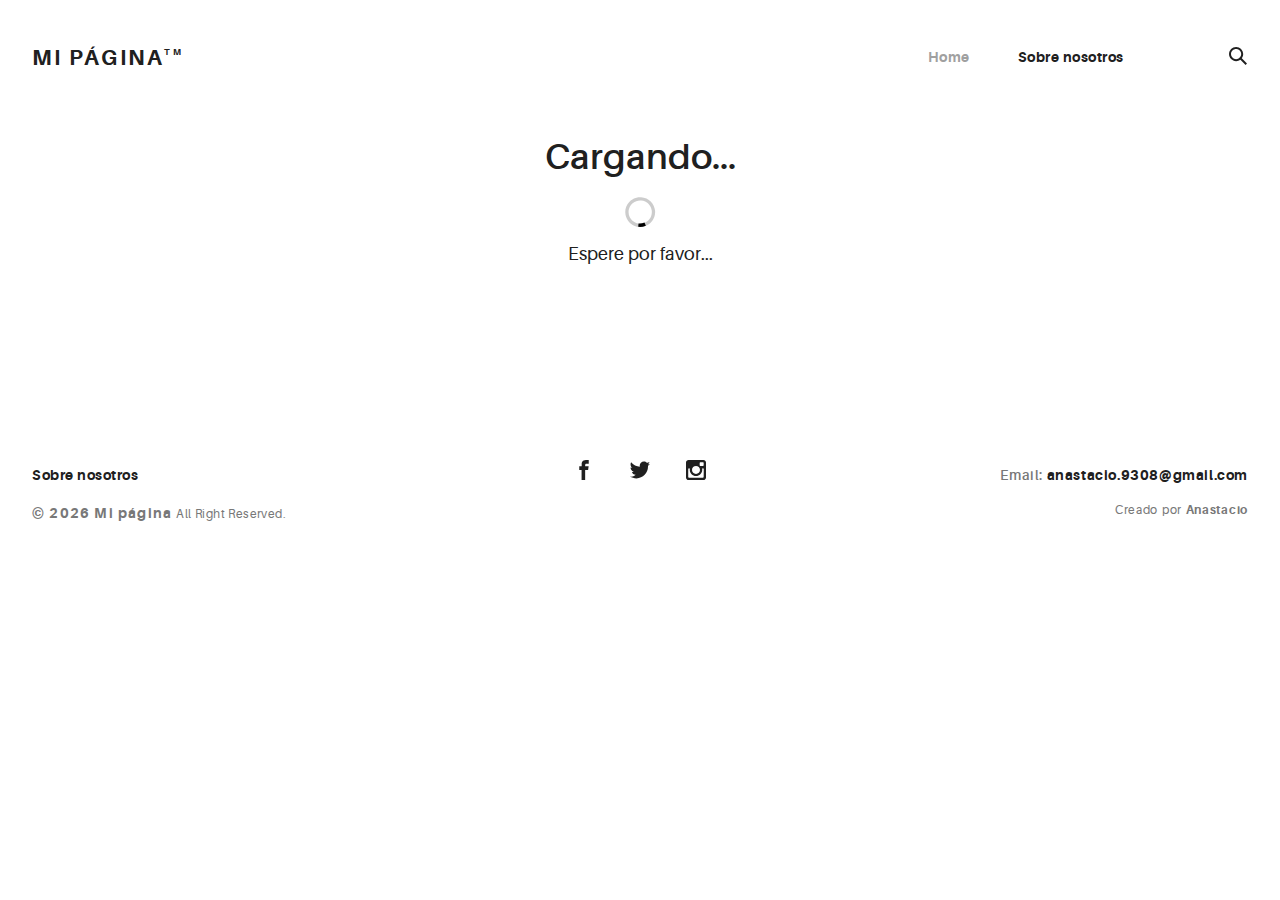
<file: docs/index.html>
<!doctype html><html lang="en"><head><meta charset="utf-8"><title>Portafolio</title><meta name="viewport" content="width=device-width,initial-scale=1"><!-- <link rel="icon" type="image/x-icon" href="favicon.ico"> --><link rel="icon" type="image/svg+xml" href="assets/img/urku-ico.svg"><link rel="stylesheet" href="assets/css/aurora-pack.min.css"><link rel="stylesheet" href="assets/css/aurora-theme-base.min.css"><link rel="stylesheet" href="assets/css/urku.css"><link href="styles.1a80718880820053cda7.bundle.css" rel="stylesheet"/></head><body><app-root></app-root><script src="assets/js/svg4everybody.min.js"></script><script>svg4everybody();</script><script type="text/javascript" src="inline.688a2320f48804550231.bundle.js"></script><script type="text/javascript" src="polyfills.ad37cd45a71cb38eee76.bundle.js"></script><script type="text/javascript" src="main.7e0fe4e93a7beed93dec.bundle.js"></script></body></html>
</file>
<file: docs/assets/css/urku.css>
/* * * * * * * * * * * * * * * * * * * * *\
 UrkuPortfolio v1.0.0
 Urku is a prtfolio template with a very clean style.
 (c) 2016 Lionel <lionel@pixeden.com> (http://pixeden.com)
 https://bitbucket.org/elrumordelaluz/urkuportfolio
 Licensed under  MIT
\* * * * * * * * * * * * * * * * * * * * */
@charset "UTF-8";
body {
  margin: 0;
}

.rk-container {
  margin-right: auto;
  margin-left: auto;
  padding-left: .25rem;
  padding-right: .25rem;
}
@media (min-width: 40em) {
  .rk-container {
    max-width: 88.88889em;
    width: 95vw;
  }
  .rk-container--inner {
    max-width: 68.88889em;
    width: 82vw;
  }
}
.rk-container--full {
  max-width: 100%;
  padding-left: 0;
  padding-right: 0;
  width: 100%;
}
@media (min-width: 64em) {
  .rk-container {
    padding-left: 0;
    padding-right: 0;
  }
}

.rk-main {
  z-index: 1;
  position: static;
}
.top-fixed .rk-main {
  padding-top: 8.5rem;
}
@media (min-width: 64em) {
  .rk-main {
    position: relative;
  }
}

.rk-header {
  background-color: #fff;
  position: relative;
  z-index: 5;
}
.top-fixed .rk-header {
  position: fixed;
}

.rk-topbar {
  -webkit-box-align: start;
  -webkit-align-items: flex-start;
  -ms-flex-align: start;
          align-items: flex-start;
  display: -webkit-box;
  display: -webkit-flex;
  display: -ms-flexbox;
  display:         flex;
  -webkit-flex-wrap: wrap;
      -ms-flex-wrap: wrap;
          flex-wrap: wrap;
  -webkit-box-pack: justify;
  -webkit-justify-content: space-between;
  -ms-flex-pack: justify;
          justify-content: space-between;
  padding-bottom: 3.3rem;
  padding-top: 2.8rem;
}
@media (min-width: 64em) {
  .rk-topbar {
    padding-bottom: 0;
  }
}

.rk-logo {
  -webkit-box-flex: 0;
  -webkit-flex: 0 0 100%;
      -ms-flex: 0 0 100%;
          flex: 0 0 100%;
  font-size: 1.375rem;
  font-weight: 700;
  letter-spacing: 2.25px;
  text-align: center;
  text-transform: uppercase;
  width: 20%;
}
.rk-logo sup {
  font-size: .5625rem;
  position: relative;
  top: -1px;
}
@media (min-width: 64em) {
  .rk-logo {
    -webkit-box-flex: 1;
    -webkit-flex: 1;
        -ms-flex: 1;
            flex: 1;
    text-align: left;
  }
}

.rk-search {
  -webkit-align-self: flex-start;
  -ms-flex-item-align: start;
          align-self: flex-start;
  margin-bottom: 3.4rem;
  margin-left: 7.7rem;
  padding-top: .16rem;
  position: relative;
}
.rk-search label,
.rk-search input {
  display: inline-block;
  vertical-align: middle;
}
.rk-search label {
  cursor: pointer;
  height: 1.875rem;
  left: -1.5rem;
  padding-bottom: .67em;
  padding-top: 0;
  position: absolute;
  top: 0;
  -webkit-transition: color .3s;
          transition: color .3s;
  width: 1.875rem;
  z-index: 20;
}
.rk-search svg {
  height: 100%;
  width: 100%;
}
.rk-search input {
  background-color: transparent;
  border: 0;
  font-size: .875rem;
  opacity: 0;
  outline: 0;
  padding: 0;
  padding-bottom: .3em;
  -webkit-transition: .3s;
          transition: .3s;
  z-index: 10;
  width: 1px;
}
.rk-search input:focus {
  opacity: 1;
  padding-left: .5rem;
  width: 100px;
}
.rk-search input:focus + label {
  color: #a0a0a0;
}

.rk-navmobile {
  position: relative;
}

.rk-mobile-menu {
  display: none;
}
.rk-mobile-menu + label {
  cursor: pointer;
  display: inline-block;
  height: 24px;
  left: 2.5vw;
  position: absolute;
  top: 2.7rem;
  width: 16px;
  z-index: 300;
}
.rk-mobile-menu + label svg {
  height: 4px;
  width: 20px;
  margin: 0;
  display: block;
  margin-bottom: 3px;
  -webkit-transition: .3s;
          transition: .3s;
}
.rk-mobile-menu + label svg:nth-of-type(1) {
  -webkit-transform-origin: center left;
      -ms-transform-origin: center left;
          transform-origin: center left;
}
.rk-mobile-menu + label svg:nth-of-type(3) {
  -webkit-transform-origin: center left;
      -ms-transform-origin: center left;
          transform-origin: center left;
}
@media (min-width: 64em) {
  .rk-mobile-menu + label {
    display: none;
  }
}
.rk-mobile-menu:checked + label,
.rk-mobile-menu + label:hover {
  color: #a0a0a0;
}
.rk-mobile-menu:checked + label svg:nth-of-type(1) {
  -webkit-transform: rotate(45deg);
      -ms-transform: rotate(45deg);
          transform: rotate(45deg);
}
.rk-mobile-menu:checked + label svg:nth-of-type(2) {
  -webkit-transform: translateX(-100%);
      -ms-transform: translateX(-100%);
          transform: translateX(-100%);
  opacity: 0;
}
.rk-mobile-menu:checked + label svg:nth-of-type(3) {
  -webkit-transform: rotate(-45deg);
      -ms-transform: rotate(-45deg);
          transform: rotate(-45deg);
}

.rk-footer {
  margin-top: 10.5rem;
  margin-bottom: 2rem;
}

.rk-footer__text {
  color: #787878;
  font-size: .75rem;
  margin-bottom: .875rem;
}
.rk-footer__text span {
  font-size: .875rem;
}

.rk-footer__copy {
  letter-spacing: .4px;
}
.rk-footer__copy span {
  letter-spacing: 1.2px;
}

.rk-footer__contact {
  display: inline-block;
  letter-spacing: .6px;
}

.rk-footer__by {
  letter-spacing: .7px;
}

.rk-social-btn {
  background: none;
  border: 0;
  display: inline-block;
  height: 20px;
  margin-left: 1rem;
  margin-right: 1rem;
  width: 20px;
}
.rk-social-btn:first-child {
  margin-left: 0;
}
.rk-social-btn:last-child {
  margin-right: 0;
}
.rk-social-btn svg {
  height: 100%;
  width: 100%;
}

.rk-layout-ctrl-cont {
  position: absolute;
  text-align: right;
  top: 2.65rem;
  padding-right: 2.5rem;
}
.top-fixed .rk-layout-ctrl-cont {
  position: fixed;
  z-index: 401;
}
.top-fixed .rk-layout-ctrl-cont:first-of-type {
  top: 2.65rem;
}
@media (min-width: 64em) {
  .rk-layout-ctrl-cont {
    padding-right: 0;
    top: 2.25rem;
  }
  .rk-layout-ctrl-cont:first-of-type {
    top: 0;
  }
  .top-fixed .rk-layout-ctrl-cont {
    top: 10.7625rem;
    z-index: -1;
  }
  .top-fixed .rk-layout-ctrl-cont:first-of-type {
    top: 8.5rem;
  }
}

.rk-layout-ctrl {
  cursor: pointer;
  display: none;
  float: right;
  clear: both;
  height: 28px;
  opacity: 0;
  padding-right: .09rem;
  padding-top: 0;
  -webkit-transition: color .3s;
          transition: color .3s;
  width: 20px;
  z-index: 401;
  position: absolute;
}
.rk-layout-ctrl:hover {
  color: #a0a0a0;
}
.rk-layout-ctrl svg {
  height: 100%;
  width: 100%;
}
@media (min-width: 40em) {
  .rk-layout-ctrl {
    display: inline-block;
  }
}
@media (min-width: 64em) {
  .rk-layout-ctrl {
    opacity: 1;
    position: static;
  }
}

.layout-ctrl-input {
  display: none;
}
.layout-ctrl-input:checked + .rk-layout-ctrl-cont label {
  display: none;
  color: #a0a0a0;
}
@media (min-width: 64em) {
  .layout-ctrl-input:checked + .rk-layout-ctrl-cont label {
    display: block;
  }
}

.rk-layout-ctrl-mobile {
  color: #a0a0a0;
  height: 19px;
  position: absolute;
  right: 40px;
  top: 46px;
  width: 19px;
  z-index: 400;
}
.top-fixed .rk-layout-ctrl-mobile {
  position: fixed;
}
.rk-layout-ctrl-mobile svg {
  -webkit-transition: -webkit-transform 250ms;
          transition:         transform 250ms;
  position: absolute;
  width: 48%;
}
.rk-layout-ctrl-mobile svg:nth-child(1),
.rk-layout-ctrl-mobile svg:nth-child(2) {
  top: 0;
  -webkit-transform-origin: top center;
      -ms-transform-origin: top center;
          transform-origin: top center;
}
.rk-layout-ctrl-mobile svg:nth-child(1),
.rk-layout-ctrl-mobile svg:nth-child(3) {
  left: 0;
}
.rk-layout-ctrl-mobile svg:nth-child(2),
.rk-layout-ctrl-mobile svg:nth-child(4) {
  right: 0;
}
.rk-layout-ctrl-mobile svg:nth-child(3),
.rk-layout-ctrl-mobile svg:nth-child(4) {
  bottom: 0;
  -webkit-transform-origin: bottom center;
      -ms-transform-origin: bottom center;
          transform-origin: bottom center;
}
.rk-layout-ctrl-mobile svg:nth-child(1),
.rk-layout-ctrl-mobile svg:nth-child(4) {
  -webkit-transform: scaleY(1.3);
      -ms-transform: scaleY(1.3);
          transform: scaleY(1.3);
}
.rk-layout-ctrl-mobile svg:nth-child(2),
.rk-layout-ctrl-mobile svg:nth-child(3) {
  -webkit-transform: scaleY(.7);
      -ms-transform: scaleY(.7);
          transform: scaleY(.7);
}
.rk-layout-ctrl-mobile.layout-blog svg:nth-child(1),
.rk-layout-ctrl-mobile.layout-blog svg:nth-child(3) {
  -webkit-transform: scaleX(1.3);
      -ms-transform: scaleX(1.3);
          transform: scaleX(1.3);
  -webkit-transform-origin: left center;
      -ms-transform-origin: left center;
          transform-origin: left center;
}
.rk-layout-ctrl-mobile.layout-blog svg:nth-child(2),
.rk-layout-ctrl-mobile.layout-blog svg:nth-child(4) {
  -webkit-transform: scaleX(1.3);
      -ms-transform: scaleX(1.3);
          transform: scaleX(1.3);
  -webkit-transform-origin: right center;
      -ms-transform-origin: right center;
          transform-origin: right center;
}
#layout-grid:checked ~ .rk-layout-ctrl-mobile svg {
  -webkit-transform: scale(1);
      -ms-transform: scale(1);
          transform: scale(1);
}
@media (max-width: 40em) {
  .rk-layout-ctrl-mobile {
    display: none;
  }
}
@media (min-width: 64em) {
  .rk-layout-ctrl-mobile {
    display: none;
  }
}

.rk-portfolio__items {
  margin-top: -4px;
}
@media (min-width: 40em) {
  .rk-portfolio__items {
    display: -webkit-box;
    display: -webkit-flex;
    display: -ms-flexbox;
    display:         flex;
    -webkit-flex-wrap: wrap;
        -ms-flex-wrap: wrap;
            flex-wrap: wrap;
    margin-left: -4px;
    margin-right: -4px;
  }
}

.rk-item {
  display: block;
  margin: 0;
  margin-bottom: .5rem;
  position: relative;
}
.rk-item.ae-masonry__item {
  display: inline-block;
  margin-bottom: 0;
}
.rk-item img {
  display: block;
  width: 100%;
}
.rk-item:hover .item-meta {
  opacity: 1;
  visibility: visible;
}
.rk-item--flex {
  background-position: center center;
  background-repeat: no-repeat;
  background-size: cover;
  border-color: white;
  border-width: 4px;
  border-style: solid;
  -webkit-box-flex: 1;
  -webkit-flex: 1;
      -ms-flex: 1;
          flex: 1;
  margin-bottom: 0;
  overflow: hidden;
}
.rk-item--flex:after {
  display: none;
}
.rk-item--flex:before {
  content: "";
  display: block;
  padding-top: 100%;
}
.rk-item--flex:hover {
  background-color: #000;
  background-blend-mode: luminosity;
}
@media (min-width: 40em) {
  .rk-item {
    border-width: 4px;
  }
}

.post-img {
  background-position: center center;
  background-repeat: no-repeat;
  background-size: cover;
  display: block;
  position: relative;
}
.post-img:before {
  content: "";
  display: block;
  padding-top: 100%;
}
.post-img:hover {
  background-color: #000;
  background-blend-mode: luminosity;
}
.post-img:hover .item-meta {
  opacity: 1;
  visibility: visible;
}

.item-meta {
  -webkit-box-align: center;
  -webkit-align-items: center;
  -ms-flex-align: center;
          align-items: center;
  background-color: rgba(255, 255, 255, .75);
  bottom: 0;
  color: #202020;
  display: -webkit-box;
  display: -webkit-flex;
  display: -ms-flexbox;
  display:         flex;
  -webkit-box-orient: vertical;
  -webkit-box-direction: normal;
  -webkit-flex-direction: column;
      -ms-flex-direction: column;
          flex-direction: column;
  font-size: .67rem;
  -webkit-box-pack: center;
  -webkit-justify-content: center;
  -ms-flex-pack: center;
          justify-content: center;
  left: 0;
  margin: auto;
  opacity: 0;
  padding: 2%;
  position: absolute;
  right: 0;
  text-align: center;
  -webkit-transition: opacity .5s;
          transition: opacity .5s;
  top: 0;
}
.item-meta h2 {
  font-size: 2.25em;
  font-weight: 700;
}
.item-meta p {
  font-size: 1.5em;
  margin-bottom: 0;
}
@media (min-width: 64em) {
  .item-meta {
    font-size: 1vw;
  }
}
@media (min-width: 94.75em) {
  .item-meta {
    font-size: 1rem;
  }
}

@media (min-width: 40em) {
  .rk-size-12 .item-meta h2,
  .fz-12 .item-meta2 h2 {
    font-size: 2.25em;
  }
  .rk-size-12 .item-meta p,
  .fz-12 .item-meta2 p {
    font-size: 1.5em;
  }
  .rk-size-8 .item-meta h2,
  .fz-8 .item-meta h2 {
    font-size: 2em;
  }
  .rk-size-8 .item-meta p,
  .fz-8 .item-meta p {
    font-size: 1.5em;
  }
  .rk-size-6 .item-meta h2,
  .fz-6 .item-meta h2 {
    font-size: 1.75em;
  }
  .rk-size-6 .item-meta p,
  .fz-6 .item-meta p {
    font-size: 1.3125em;
  }
  .rk-size-4 .item-meta h2,
  .fz-4 .item-meta h2 {
    font-size: 1.5em;
  }
  .rk-size-4 .item-meta p,
  .fz-4 .item-meta p {
    font-size: 1.125em;
  }
  .rk-size-3 .item-meta h2,
  .fz-3 .item-meta h2 {
    font-size: 1.3125em;
  }
  .rk-size-3 .item-meta p,
  .fz-3 .item-meta p {
    font-size: 1.125em;
  }
  #layout-grid:checked ~ .rk-portfolio .rk-tosize-12 .item-meta h2 {
    font-size: 2.25em;
  }
  #layout-grid:checked ~ .rk-portfolio .rk-tosize-12 .item-meta p {
    font-size: 1.5em;
  }
  #layout-grid:checked ~ .rk-portfolio .rk-tosize-6 .item-meta h2 {
    font-size: 1.75em;
  }
  #layout-grid:checked ~ .rk-portfolio .rk-tosize-6 .item-meta p {
    font-size: 1.3125em;
  }
  #layout-grid:checked ~ .rk-portfolio .rk-tosize-4 .item-meta h2,
  #layout-grid:checked ~ .rk-portfolio .rk-tosize-8 .rk-tosize-6 .item-meta h2 {
    font-size: 1.5em;
  }
  #layout-grid:checked ~ .rk-portfolio .rk-tosize-4 .item-meta p,
  #layout-grid:checked ~ .rk-portfolio .rk-tosize-8 .rk-tosize-6 .item-meta p {
    font-size: 1.125em;
  }
  #layout-grid:checked ~ .rk-portfolio .rk-tosize-3 .item-meta h2,
  #layout-grid:checked ~ .rk-portfolio .rk-tosize-6 .rk-tosize-6 .item-meta h2 {
    font-size: 1.3125em;
  }
  #layout-grid:checked ~ .rk-portfolio .rk-tosize-3 .item-meta p,
  #layout-grid:checked ~ .rk-portfolio .rk-tosize-6 .rk-tosize-6 .item-meta p {
    font-size: 1.125em;
  }
}

.ae-masonry .item-meta h2 {
  font-size: 2.25em;
}

.ae-masonry .item-meta p {
  font-size: 1.5em;
}

@media (min-width: 40em) {
  .rk-portfolio .ae-masonry-sm-2 .item-meta h2,
  .rk-portfolio .ae-grid__item[class*="item-sm"]:nth-child(1):nth-last-child(2) h2,
  .rk-portfolio .ae-grid__item[class*="item-sm"]:nth-child(1):nth-last-child(2) ~ .ae-grid__item[class*="item-sm"] h2 {
    font-size: 1.75em;
  }
  .rk-portfolio .ae-masonry-sm-2 .item-meta p,
  .rk-portfolio .ae-grid__item[class*="item-sm"]:nth-child(1):nth-last-child(2) p,
  .rk-portfolio .ae-grid__item[class*="item-sm"]:nth-child(1):nth-last-child(2) ~ .ae-grid__item[class*="item-sm"] p {
    font-size: 1.3125em;
  }
  .rk-portfolio .ae-masonry-sm-3 .item-meta h2,
  .rk-portfolio .ae-grid__item[class*="item-sm"]:nth-child(1):nth-last-child(3) h2,
  .rk-portfolio .ae-grid__item[class*="item-sm"]:nth-child(1):nth-last-child(3) ~ .ae-grid__item[class*="item-sm"] h2 {
    font-size: 1.5em;
  }
  .rk-portfolio .ae-masonry-sm-3 .item-meta p,
  .rk-portfolio .ae-grid__item[class*="item-sm"]:nth-child(1):nth-last-child(3) p,
  .rk-portfolio .ae-grid__item[class*="item-sm"]:nth-child(1):nth-last-child(3) ~ .ae-grid__item[class*="item-sm"] p {
    font-size: 1.125em;
  }
  .rk-portfolio .ae-masonry-sm-4 .item-meta h2,
  .rk-portfolio .ae-grid__item[class*="item-sm"]:nth-child(1):nth-last-child(4) h2,
  .rk-portfolio .ae-grid__item[class*="item-sm"]:nth-child(1):nth-last-child(4) ~ .ae-grid__item[class*="item-sm"] h2 {
    font-size: 1.3125em;
  }
  .rk-portfolio .ae-masonry-sm-4 .item-meta p,
  .rk-portfolio .ae-grid__item[class*="item-sm"]:nth-child(1):nth-last-child(4) p,
  .rk-portfolio .ae-grid__item[class*="item-sm"]:nth-child(1):nth-last-child(4) ~ .ae-grid__item[class*="item-sm"] p {
    font-size: 1.125em;
  }
}

@media (min-width: 52em) {
  .rk-portfolio .ae-masonry-md-2 .item-meta h2,
  .rk-portfolio .ae-grid__item[class*="item-md"]:nth-child(1):nth-last-child(2) h2,
  .rk-portfolio .ae-grid__item[class*="item-md"]:nth-child(1):nth-last-child(2) ~ .ae-grid__item[class*="item-md"] h2 {
    font-size: 1.75em;
  }
  .rk-portfolio .ae-masonry-md-2 .item-meta p,
  .rk-portfolio .ae-grid__item[class*="item-md"]:nth-child(1):nth-last-child(2) p,
  .rk-portfolio .ae-grid__item[class*="item-md"]:nth-child(1):nth-last-child(2) ~ .ae-grid__item[class*="item-md"] p {
    font-size: 1.3125em;
  }
  .rk-portfolio .ae-masonry-md-3 .item-meta h2,
  .rk-portfolio .ae-grid__item[class*="item-md"]:nth-child(1):nth-last-child(3) h2,
  .rk-portfolio .ae-grid__item[class*="item-md"]:nth-child(1):nth-last-child(3) ~ .ae-grid__item[class*="item-md"] h2 {
    font-size: 1.5em;
  }
  .rk-portfolio .ae-masonry-md-3 .item-meta p,
  .rk-portfolio .ae-grid__item[class*="item-md"]:nth-child(1):nth-last-child(3) p,
  .rk-portfolio .ae-grid__item[class*="item-md"]:nth-child(1):nth-last-child(3) ~ .ae-grid__item[class*="item-md"] p {
    font-size: 1.125em;
  }
  .rk-portfolio .ae-masonry-md-4 .item-meta h2,
  .rk-portfolio .ae-grid__item[class*="item-md"]:nth-child(1):nth-last-child(4) h2,
  .rk-portfolio .ae-grid__item[class*="item-md"]:nth-child(1):nth-last-child(4) ~ .ae-grid__item[class*="item-md"] h2 {
    font-size: 1.3125em;
  }
  .rk-portfolio .ae-masonry-md-4 .item-meta p,
  .rk-portfolio .ae-grid__item[class*="item-md"]:nth-child(1):nth-last-child(4) p,
  .rk-portfolio .ae-grid__item[class*="item-md"]:nth-child(1):nth-last-child(4) ~ .ae-grid__item[class*="item-md"] p {
    font-size: 1.125em;
  }
}

@media (min-width: 64em) {
  .rk-portfolio .ae-masonry-lg-2 .item-meta h2,
  .rk-portfolio .ae-grid__item[class*="item-lg"]:nth-child(1):nth-last-child(2) h2,
  .rk-portfolio .ae-grid__item[class*="item-lg"]:nth-child(1):nth-last-child(2) ~ .ae-grid__item[class*="item-lg"] h2 {
    font-size: 1.75em;
  }
  .rk-portfolio .ae-masonry-lg-2 .item-meta p,
  .rk-portfolio .ae-grid__item[class*="item-lg"]:nth-child(1):nth-last-child(2) p,
  .rk-portfolio .ae-grid__item[class*="item-lg"]:nth-child(1):nth-last-child(2) ~ .ae-grid__item[class*="item-lg"] p {
    font-size: 1.3125em;
  }
  .rk-portfolio .ae-masonry-lg-3 .item-meta h2,
  .rk-portfolio .ae-grid__item[class*="item-lg"]:nth-child(1):nth-last-child(3) h2,
  .rk-portfolio .ae-grid__item[class*="item-lg"]:nth-child(1):nth-last-child(3) ~ .ae-grid__item[class*="item-lg"] h2 {
    font-size: 1.5em;
  }
  .rk-portfolio .ae-masonry-lg-3 .item-meta p,
  .rk-portfolio .ae-grid__item[class*="item-lg"]:nth-child(1):nth-last-child(3) p,
  .rk-portfolio .ae-grid__item[class*="item-lg"]:nth-child(1):nth-last-child(3) ~ .ae-grid__item[class*="item-lg"] p {
    font-size: 1.125em;
  }
  .rk-portfolio .ae-masonry-lg-4 .item-meta h2,
  .rk-portfolio .ae-grid__item[class*="item-lg"]:nth-child(1):nth-last-child(4) h2,
  .rk-portfolio .ae-grid__item[class*="item-lg"]:nth-child(1):nth-last-child(4) ~ .ae-grid__item[class*="item-lg"] h2 {
    font-size: 1.3125em;
  }
  .rk-portfolio .ae-masonry-lg-4 .item-meta p,
  .rk-portfolio .ae-grid__item[class*="item-lg"]:nth-child(1):nth-last-child(4) p,
  .rk-portfolio .ae-grid__item[class*="item-lg"]:nth-child(1):nth-last-child(4) ~ .ae-grid__item[class*="item-lg"] p {
    font-size: 1.125em;
  }
}

@media (min-width: 75em) {
  .rk-portfolio .ae-masonry-xl-2 .item-meta h2,
  .rk-portfolio .ae-grid__item[class*="item-xl"]:nth-child(1):nth-last-child(2) h2,
  .rk-portfolio .ae-grid__item[class*="item-xl"]:nth-child(1):nth-last-child(2) ~ .ae-grid__item[class*="item-xl"] h2 {
    font-size: 1.75em;
  }
  .rk-portfolio .ae-masonry-xl-2 .item-meta p,
  .rk-portfolio .ae-grid__item[class*="item-xl"]:nth-child(1):nth-last-child(2) p,
  .rk-portfolio .ae-grid__item[class*="item-xl"]:nth-child(1):nth-last-child(2) ~ .ae-grid__item[class*="item-xl"] p {
    font-size: 1.3125em;
  }
  .rk-portfolio .ae-masonry-xl-3 .item-meta h2,
  .rk-portfolio .ae-grid__item[class*="item-xl"]:nth-child(1):nth-last-child(3) h2,
  .rk-portfolio .ae-grid__item[class*="item-xl"]:nth-child(1):nth-last-child(3) ~ .ae-grid__item[class*="item-xl"] h2 {
    font-size: 1.5em;
  }
  .rk-portfolio .ae-masonry-xl-3 .item-meta p,
  .rk-portfolio .ae-grid__item[class*="item-xl"]:nth-child(1):nth-last-child(3) p,
  .rk-portfolio .ae-grid__item[class*="item-xl"]:nth-child(1):nth-last-child(3) ~ .ae-grid__item[class*="item-xl"] p {
    font-size: 1.125em;
  }
  .rk-portfolio .ae-masonry-xl-4 .item-meta h2,
  .rk-portfolio .ae-grid__item[class*="item-xl"]:nth-child(1):nth-last-child(4) h2,
  .rk-portfolio .ae-grid__item[class*="item-xl"]:nth-child(1):nth-last-child(4) ~ .ae-grid__item[class*="item-xl"] h2 {
    font-size: 1.3125em;
  }
  .rk-portfolio .ae-masonry-xl-4 .item-meta p,
  .rk-portfolio .ae-grid__item[class*="item-xl"]:nth-child(1):nth-last-child(4) p,
  .rk-portfolio .ae-grid__item[class*="item-xl"]:nth-child(1):nth-last-child(4) ~ .ae-grid__item[class*="item-xl"] p {
    font-size: 1.125em;
  }
}

@media (min-width: 40em) {
  .rk-size-1 {
    -webkit-box-flex: 0;
    -webkit-flex-grow: 0;
    -ms-flex-positive: 0;
            flex-grow: 0;
    -webkit-flex-shrink: 0;
    -ms-flex-negative: 0;
            flex-shrink: 0;
    -webkit-flex-basis: auto;
    -ms-flex-preferred-size: auto;
            flex-basis: auto;
    width: 8.33333%;
  }
  .rk-size-2 {
    -webkit-box-flex: 0;
    -webkit-flex-grow: 0;
    -ms-flex-positive: 0;
            flex-grow: 0;
    -webkit-flex-shrink: 0;
    -ms-flex-negative: 0;
            flex-shrink: 0;
    -webkit-flex-basis: auto;
    -ms-flex-preferred-size: auto;
            flex-basis: auto;
    width: 16.66667%;
  }
  .rk-size-3 {
    -webkit-box-flex: 0;
    -webkit-flex-grow: 0;
    -ms-flex-positive: 0;
            flex-grow: 0;
    -webkit-flex-shrink: 0;
    -ms-flex-negative: 0;
            flex-shrink: 0;
    -webkit-flex-basis: auto;
    -ms-flex-preferred-size: auto;
            flex-basis: auto;
    width: 25%;
  }
  .rk-size-4 {
    -webkit-box-flex: 0;
    -webkit-flex-grow: 0;
    -ms-flex-positive: 0;
            flex-grow: 0;
    -webkit-flex-shrink: 0;
    -ms-flex-negative: 0;
            flex-shrink: 0;
    -webkit-flex-basis: auto;
    -ms-flex-preferred-size: auto;
            flex-basis: auto;
    width: 33.33333%;
  }
  .rk-size-5 {
    -webkit-box-flex: 0;
    -webkit-flex-grow: 0;
    -ms-flex-positive: 0;
            flex-grow: 0;
    -webkit-flex-shrink: 0;
    -ms-flex-negative: 0;
            flex-shrink: 0;
    -webkit-flex-basis: auto;
    -ms-flex-preferred-size: auto;
            flex-basis: auto;
    width: 41.66667%;
  }
  .rk-size-6 {
    -webkit-box-flex: 0;
    -webkit-flex-grow: 0;
    -ms-flex-positive: 0;
            flex-grow: 0;
    -webkit-flex-shrink: 0;
    -ms-flex-negative: 0;
            flex-shrink: 0;
    -webkit-flex-basis: auto;
    -ms-flex-preferred-size: auto;
            flex-basis: auto;
    width: 50%;
  }
  .rk-size-7 {
    -webkit-box-flex: 0;
    -webkit-flex-grow: 0;
    -ms-flex-positive: 0;
            flex-grow: 0;
    -webkit-flex-shrink: 0;
    -ms-flex-negative: 0;
            flex-shrink: 0;
    -webkit-flex-basis: auto;
    -ms-flex-preferred-size: auto;
            flex-basis: auto;
    width: 58.33333%;
  }
  .rk-size-8 {
    -webkit-box-flex: 0;
    -webkit-flex-grow: 0;
    -ms-flex-positive: 0;
            flex-grow: 0;
    -webkit-flex-shrink: 0;
    -ms-flex-negative: 0;
            flex-shrink: 0;
    -webkit-flex-basis: auto;
    -ms-flex-preferred-size: auto;
            flex-basis: auto;
    width: 66.66667%;
  }
  .rk-size-9 {
    -webkit-box-flex: 0;
    -webkit-flex-grow: 0;
    -ms-flex-positive: 0;
            flex-grow: 0;
    -webkit-flex-shrink: 0;
    -ms-flex-negative: 0;
            flex-shrink: 0;
    -webkit-flex-basis: auto;
    -ms-flex-preferred-size: auto;
            flex-basis: auto;
    width: 75%;
  }
  .rk-size-10 {
    -webkit-box-flex: 0;
    -webkit-flex-grow: 0;
    -ms-flex-positive: 0;
            flex-grow: 0;
    -webkit-flex-shrink: 0;
    -ms-flex-negative: 0;
            flex-shrink: 0;
    -webkit-flex-basis: auto;
    -ms-flex-preferred-size: auto;
            flex-basis: auto;
    width: 83.33333%;
  }
  .rk-size-11 {
    -webkit-box-flex: 0;
    -webkit-flex-grow: 0;
    -ms-flex-positive: 0;
            flex-grow: 0;
    -webkit-flex-shrink: 0;
    -ms-flex-negative: 0;
            flex-shrink: 0;
    -webkit-flex-basis: auto;
    -ms-flex-preferred-size: auto;
            flex-basis: auto;
    width: 91.66667%;
  }
  .rk-size-12 {
    -webkit-box-flex: 0;
    -webkit-flex-grow: 0;
    -ms-flex-positive: 0;
            flex-grow: 0;
    -webkit-flex-shrink: 0;
    -ms-flex-negative: 0;
            flex-shrink: 0;
    -webkit-flex-basis: auto;
    -ms-flex-preferred-size: auto;
            flex-basis: auto;
    width: 100%;
  }
}

#layout-grid:checked ~ .rk-portfolio .rk-tosize-1 {
  -webkit-box-flex: 0;
  -webkit-flex-grow: 0;
  -ms-flex-positive: 0;
          flex-grow: 0;
  -webkit-flex-shrink: 0;
  -ms-flex-negative: 0;
          flex-shrink: 0;
  -webkit-flex-basis: auto;
  -ms-flex-preferred-size: auto;
          flex-basis: auto;
  width: 8.33333%;
}

#layout-grid:checked ~ .rk-portfolio .rk-tosize-2 {
  -webkit-box-flex: 0;
  -webkit-flex-grow: 0;
  -ms-flex-positive: 0;
          flex-grow: 0;
  -webkit-flex-shrink: 0;
  -ms-flex-negative: 0;
          flex-shrink: 0;
  -webkit-flex-basis: auto;
  -ms-flex-preferred-size: auto;
          flex-basis: auto;
  width: 16.66667%;
}

#layout-grid:checked ~ .rk-portfolio .rk-tosize-3 {
  -webkit-box-flex: 0;
  -webkit-flex-grow: 0;
  -ms-flex-positive: 0;
          flex-grow: 0;
  -webkit-flex-shrink: 0;
  -ms-flex-negative: 0;
          flex-shrink: 0;
  -webkit-flex-basis: auto;
  -ms-flex-preferred-size: auto;
          flex-basis: auto;
  width: 25%;
}

#layout-grid:checked ~ .rk-portfolio .rk-tosize-4 {
  -webkit-box-flex: 0;
  -webkit-flex-grow: 0;
  -ms-flex-positive: 0;
          flex-grow: 0;
  -webkit-flex-shrink: 0;
  -ms-flex-negative: 0;
          flex-shrink: 0;
  -webkit-flex-basis: auto;
  -ms-flex-preferred-size: auto;
          flex-basis: auto;
  width: 33.33333%;
}

#layout-grid:checked ~ .rk-portfolio .rk-tosize-5 {
  -webkit-box-flex: 0;
  -webkit-flex-grow: 0;
  -ms-flex-positive: 0;
          flex-grow: 0;
  -webkit-flex-shrink: 0;
  -ms-flex-negative: 0;
          flex-shrink: 0;
  -webkit-flex-basis: auto;
  -ms-flex-preferred-size: auto;
          flex-basis: auto;
  width: 41.66667%;
}

#layout-grid:checked ~ .rk-portfolio .rk-tosize-6 {
  -webkit-box-flex: 0;
  -webkit-flex-grow: 0;
  -ms-flex-positive: 0;
          flex-grow: 0;
  -webkit-flex-shrink: 0;
  -ms-flex-negative: 0;
          flex-shrink: 0;
  -webkit-flex-basis: auto;
  -ms-flex-preferred-size: auto;
          flex-basis: auto;
  width: 50%;
}

#layout-grid:checked ~ .rk-portfolio .rk-tosize-7 {
  -webkit-box-flex: 0;
  -webkit-flex-grow: 0;
  -ms-flex-positive: 0;
          flex-grow: 0;
  -webkit-flex-shrink: 0;
  -ms-flex-negative: 0;
          flex-shrink: 0;
  -webkit-flex-basis: auto;
  -ms-flex-preferred-size: auto;
          flex-basis: auto;
  width: 58.33333%;
}

#layout-grid:checked ~ .rk-portfolio .rk-tosize-8 {
  -webkit-box-flex: 0;
  -webkit-flex-grow: 0;
  -ms-flex-positive: 0;
          flex-grow: 0;
  -webkit-flex-shrink: 0;
  -ms-flex-negative: 0;
          flex-shrink: 0;
  -webkit-flex-basis: auto;
  -ms-flex-preferred-size: auto;
          flex-basis: auto;
  width: 66.66667%;
}

#layout-grid:checked ~ .rk-portfolio .rk-tosize-9 {
  -webkit-box-flex: 0;
  -webkit-flex-grow: 0;
  -ms-flex-positive: 0;
          flex-grow: 0;
  -webkit-flex-shrink: 0;
  -ms-flex-negative: 0;
          flex-shrink: 0;
  -webkit-flex-basis: auto;
  -ms-flex-preferred-size: auto;
          flex-basis: auto;
  width: 75%;
}

#layout-grid:checked ~ .rk-portfolio .rk-tosize-10 {
  -webkit-box-flex: 0;
  -webkit-flex-grow: 0;
  -ms-flex-positive: 0;
          flex-grow: 0;
  -webkit-flex-shrink: 0;
  -ms-flex-negative: 0;
          flex-shrink: 0;
  -webkit-flex-basis: auto;
  -ms-flex-preferred-size: auto;
          flex-basis: auto;
  width: 83.33333%;
}

#layout-grid:checked ~ .rk-portfolio .rk-tosize-11 {
  -webkit-box-flex: 0;
  -webkit-flex-grow: 0;
  -ms-flex-positive: 0;
          flex-grow: 0;
  -webkit-flex-shrink: 0;
  -ms-flex-negative: 0;
          flex-shrink: 0;
  -webkit-flex-basis: auto;
  -ms-flex-preferred-size: auto;
          flex-basis: auto;
  width: 91.66667%;
}

#layout-grid:checked ~ .rk-portfolio .rk-tosize-12 {
  -webkit-box-flex: 0;
  -webkit-flex-grow: 0;
  -ms-flex-positive: 0;
          flex-grow: 0;
  -webkit-flex-shrink: 0;
  -ms-flex-negative: 0;
          flex-shrink: 0;
  -webkit-flex-basis: auto;
  -ms-flex-preferred-size: auto;
          flex-basis: auto;
  width: 100%;
}

#layout-grid:checked ~ .rk-portfolio .rk-tosize-auto {
  -webkit-box-flex: 1;
  -webkit-flex: 1;
      -ms-flex: 1;
          flex: 1;
}

@media (min-width: 40em) {
  .rk-landscape:before {
    padding-top: 66.93548%;
  }
  .rk-landscape-alt:before {
    padding-top: 56.45161%;
  }
  .rk-portrait:before {
    padding-top: 134.74026%;
  }
  .rk-square:before {
    padding-top: 100%;
  }
}

#layout-grid:checked ~ .rk-portfolio .rk-tolandscape:before,
#layout-grid:checked ~ .rk-blog .rk-tolandscape:before,
.rk-blog--columns .rk-tolandscape:before {
  padding-top: 66.93548%;
}

#layout-grid:checked ~ .rk-portfolio .rk-tolandscape-alt:before,
#layout-grid:checked ~ .rk-blog .rk-tolandscape-alt:before,
.rk-blog--columns .rk-tolandscape-alt:before {
  padding-top: 56.45161%;
}

#layout-grid:checked ~ .rk-portfolio .rk-toportrait:before,
#layout-grid:checked ~ .rk-blog .rk-toportrait:before,
.rk-blog--columns .rk-toportrait:before {
  padding-top: 134.74026%;
}

#layout-grid:checked ~ .rk-portfolio .rk-tosquare:before,
#layout-grid:checked ~ .rk-blog .rk-tosquare:before,
.rk-blog--columns .rk-tosquare:before {
  padding-top: 100%;
}

.item-1 {
  background-image: url("../img/project-1.jpg");
}
@media (min-width: 40em) {
  #layout-grid:checked ~ .rk-portfolio .item-1 {
    background-position: center left;
  }
}

.item-2 {
  background-image: url("../img/project-2.jpg");
}

.item-3 {
  background-image: url("../img/project-3.jpg");
}

.item-4 {
  background-image: url("../img/project-4.jpg");
}

.item-5 {
  background-image: url("../img/project-5.jpg");
}
@media (min-width: 40em) {
  #layout-grid:checked ~ .rk-portfolio .item-5 {
    background-position: center left;
  }
}

.item-6 {
  background-image: url("../img/project-6.jpg");
}
@media (min-width: 40em) {
  #layout-grid:checked ~ .rk-portfolio .item-6 {
    background-position: top center;
  }
}

.item-7 {
  background-image: url("../img/project-7.jpg");
}

.item-8 {
  background-image: url("../img/project-8.jpg");
}

.item-9 {
  background-image: url("../img/project-9.jpg");
}

.item-10 {
  background-image: url("../img/project-10.jpg");
}

.item-11 {
  background-image: url("../img/project-11.jpg");
}

.item-12 {
  background-image: url("../img/project-12.jpg");
}

.item-13 {
  background-image: url("../img/project-13.jpg");
}
@media (min-width: 40em) {
  #layout-grid:checked ~ .rk-portfolio .item-13 {
    background-position: top right;
  }
  #layout-grid:checked ~ .rk-portfolio .item-13 {
    background-size: 142%;
  }
}

.item-14 {
  background-image: url("../img/project-14.jpg");
}

.item-15 {
  background-image: url("../img/project-15.jpg");
}

@media (min-width: 40em) {
  #layout-grid:checked ~ .rk-portfolio .rk-items-cont {
    display: -webkit-box;
    display: -webkit-flex;
    display: -ms-flexbox;
    display:         flex;
  }
}

.rk-portfolio-cover {
  background-position: center center;
  background-size: cover;
  display: -webkit-box;
  display: -webkit-flex;
  display: -ms-flexbox;
  display:         flex;
  -webkit-box-pack: center;
  -webkit-justify-content: center;
  -ms-flex-pack: center;
          justify-content: center;
  -webkit-box-align: end;
  -webkit-align-items: flex-end;
  -ms-flex-align: end;
          align-items: flex-end;
  height: 100vh;
  padding-bottom: 1.5rem;
  width: 100%;
}
@media (min-width: 40em) {
  .rk-portfolio-cover {
    padding-bottom: 2.5rem;
  }
}

.rk-portfolio--inner img {
  width: 100%;
}

.rk-portfolio-title {
  letter-spacing: .0359em;
}

.rk-portfolio-category {
  letter-spacing: .021em;
}

.rk-portfolio-inner-client span {
  letter-spacing: .05em;
}

.rk-portfolio-inner-website {
  letter-spacing: .05em;
}

.rk-portfolio-inner-date {
  letter-spacing: .02em;
}

.rk-portfolio-info {
  margin-top: 4.9rem;
}

.rk-portfolio-inner-title {
  margin-top: .2em;
}

.rk-portfolio-details p {
  margin-bottom: .4rem;
}

.item-inside__meta {
  text-align: center;
}
.item-inside__meta--contrast:before {
  background-color: rgba(255, 255, 255, .3);
  content: "";
  height: 100%;
  left: 0;
  position: absolute;
  top: 0;
  width: 100%;
  z-index: 1;
}
.item-inside__meta .rk-portfolio-title,
.item-inside__meta .rk-portfolio-category {
  position: relative;
  z-index: 2;
}

.inner-box-1 {
  margin-top: 3.4rem;
}

.inner-box-3 {
  margin-top: 6.6rem;
}

.inner-box-4 {
  margin-top: 6rem;
}

.item-inside-1 {
  background-image: url("../img/project-1.jpg");
  background-position: 50% 100%;
  background-size: 350%;
}
@media only screen and (-webkit-min-device-pixel-ratio: 1.5), only screen and (min--moz-device-pixel-ratio: 1.5), only screen and (-o-min-device-pixel-ratio: 3/2), only screen and (min-device-pixel-ratio: 1.5) {
  .item-inside-1 {
    background-image: url("../img/project-1h.jpg");
  }
}
@media (min-width: 40em) {
  .item-inside-1 {
    background-size: 150%;
  }
}

.post-inside-1 {
  background-image: url("../img/post-1.jpg");
}

#layout-grid:checked ~ .rk-portfolio,
#layout-grid:checked ~ .rk-blog {
  -webkit-animation: op2 .5s;
          animation: op2 .5s;
}

#layout-base:checked ~ .rk-portfolio,
#layout-base:checked ~ .rk-blog {
  -webkit-animation: op .5s;
          animation: op .5s;
}

@-webkit-keyframes op {
  0% {
    opacity: 0;
  }
  100% {
    opacity: 1;
  }
}

@keyframes op {
  0% {
    opacity: 0;
  }
  100% {
    opacity: 1;
  }
}

@-webkit-keyframes op2 {
  0% {
    opacity: 0;
  }
  100% {
    opacity: 1;
  }
}

@keyframes op2 {
  0% {
    opacity: 0;
  }
  100% {
    opacity: 1;
  }
}

.rk-blog {
  padding-top: .25rem;
}

.rk-blog__items {
  margin-bottom: 2.7rem;
}
@media (min-width: 40em) {
  .rk-blog__items {
    -webkit-column-count: 1;
       -moz-column-count: 1;
            column-count: 1;
    -webkit-column-gap: .5rem;
       -moz-column-gap: .5rem;
            column-gap: .5rem;
  }
}

.rk-blog__item {
  display: inline-block;
  margin: 0 0 10.6rem;
  width: 100%;
}

@media (min-width: 40em) {
  #layout-grid:checked ~ .rk-blog .rk-blog__items,
  .rk-blog--columns .rk-blog__items {
    -webkit-column-count: 2;
       -moz-column-count: 2;
            column-count: 2;
    margin-bottom: 6.2rem;
  }
}

@media (min-width: 75em) {
  #layout-grid:checked ~ .rk-blog .rk-blog__items,
  .rk-blog--columns .rk-blog__items {
    -webkit-column-count: 3;
       -moz-column-count: 3;
            column-count: 3;
  }
}

.blog-info,
.blog-meta {
  margin: 0 auto;
  text-align: center;
  width: 78.5%;
}

.blog-info {
  margin-top: 4rem;
}

.blog-info__title {
  letter-spacing: .04em;
}

.blog-info__author {
  letter-spacing: .02em;
  margin-top: 1em;
}

.blog-info__excerpt {
  margin-top: 3.9rem;
  letter-spacing: .05em;
  line-height: 1.8125;
  text-align: left;
}
.blog-info__excerpt:not(:empty):after {
  content: " […]";
}

.blog-meta {
  -webkit-box-align: baseline;
  -webkit-align-items: baseline;
  -ms-flex-align: baseline;
          align-items: baseline;
  display: -webkit-box;
  display: -webkit-flex;
  display: -ms-flexbox;
  display:         flex;
  -webkit-flex-wrap: wrap;
      -ms-flex-wrap: wrap;
          flex-wrap: wrap;
  -webkit-box-pack: justify;
  -webkit-justify-content: space-between;
  -ms-flex-pack: justify;
          justify-content: space-between;
  margin-top: 3.5rem;
}

.blog-meta__comments {
  letter-spacing: .06em;
}

.blog-meta__date {
  color: #787878;
  letter-spacing: .05em;
}

#layout-grid:checked ~ .rk-blog .blog-info,
.rk-blog--columns .blog-info {
  margin-top: 3.5rem;
}

#layout-grid:checked ~ .rk-blog .blog-info__title,
.rk-blog--columns .blog-info__title {
  font-size: 1.3125rem;
}

#layout-grid:checked ~ .rk-blog .blog-info__author,
.rk-blog--columns .blog-info__author {
  font-size: 1rem;
  margin-top: 0;
}

#layout-grid:checked ~ .rk-blog .blog-info__excerpt,
.rk-blog--columns .blog-info__excerpt {
  font-size: 1rem;
  margin-top: 1.9rem;
  line-height: 1.625;
}
#layout-grid:checked ~ .rk-blog .blog-info__excerpt span,
.rk-blog--columns .blog-info__excerpt span {
  display: none;
}

#layout-grid:checked ~ .rk-blog .blog-meta,
.rk-blog--columns .blog-meta {
  margin-top: 2rem;
}

#layout-grid:checked ~ .rk-blog .blog-meta__read-more,
.rk-blog--columns .blog-meta__read-more {
  display: none;
}

#layout-grid:checked ~ .rk-blog .blog-meta__comments,
.rk-blog--columns .blog-meta__comments {
  font-size: 1rem;
}

#layout-grid:checked ~ .rk-blog .blog-meta__date,
.rk-blog--columns .blog-meta__date {
  font-size: .875rem;
}

#layout-grid:checked ~ .rk-blog .rk-blog__item,
.rk-blog--columns .rk-blog__item {
  margin-bottom: 7.3rem;
}

.post-1 {
  background-image: url("../img/post-1.jpg");
}
@media (min-width: 40em) {
  #layout-grid:checked ~ .rk-blog .post-1 {
    background-position: center right;
  }
}

.post-2 {
  background-image: url("../img/post-2.jpg");
}

.post-3 {
  background-image: url("../img/post-3.jpg");
  background-size: 160%;
}
@media (min-width: 40em) {
  #layout-grid:checked ~ .rk-blog .post-3 {
    background-position: bottom left;
  }
  #layout-grid:checked ~ .rk-blog .post-3 {
    background-size: 200%;
  }
}

.post-4 {
  background-image: url("../img/post-4.jpg");
}

.post-5 {
  background-image: url("../img/post-5.jpg");
}
@media (min-width: 40em) {
  #layout-grid:checked ~ .rk-blog .post-5 {
    background-position: center left;
  }
}

.post-6 {
  background-image: url("../img/post-6.jpg");
}
@media (min-width: 40em) {
  #layout-grid:checked ~ .rk-blog .post-6 {
    background-position: center right;
  }
}

.post-7 {
  background-image: url("../img/post-7.jpg");
}
@media (min-width: 40em) {
  #layout-grid:checked ~ .rk-blog .post-7 {
    background-position: center left;
  }
}

.post-8 {
  background-image: url("../img/post-8.jpg");
}

.post-9 {
  background-image: url("../img/post-9.jpg");
}
@media (min-width: 40em) {
  #layout-grid:checked ~ .rk-blog .post-9 {
    background-position: 25% 50%;
  }
}

.post-1 {
  background-image: url("../img/post-1.jpg");
}
@media (min-width: 40em) {
  .rk-blog--columns .post-1 {
    background-position: center right;
  }
}

.post-2 {
  background-image: url("../img/post-2.jpg");
}

.post-3 {
  background-image: url("../img/post-3.jpg");
  background-size: 160%;
}
@media (min-width: 40em) {
  .rk-blog--columns .post-3 {
    background-position: bottom left;
  }
  .rk-blog--columns .post-3 {
    background-size: 200%;
  }
}

.post-4 {
  background-image: url("../img/post-4.jpg");
}

.post-5 {
  background-image: url("../img/post-5.jpg");
}
@media (min-width: 40em) {
  .rk-blog--columns .post-5 {
    background-position: center left;
  }
}

.post-6 {
  background-image: url("../img/post-6.jpg");
}
@media (min-width: 40em) {
  .rk-blog--columns .post-6 {
    background-position: center right;
  }
}

.post-7 {
  background-image: url("../img/post-7.jpg");
}
@media (min-width: 40em) {
  .rk-blog--columns .post-7 {
    background-position: center left;
  }
}

.post-8 {
  background-image: url("../img/post-8.jpg");
}

.post-9 {
  background-image: url("../img/post-9.jpg");
}
@media (min-width: 40em) {
  .rk-blog--columns .post-9 {
    background-position: 25% 50%;
  }
}

.arrow-button {
  display: -webkit-box;
  display: -webkit-flex;
  display: -ms-flexbox;
  display:         flex;
  background: none;
  border: 0;
  cursor: pointer;
  font-size: inherit;
  font-weight: 700;
  letter-spacing: .02em;
  -webkit-box-align: center;
  -webkit-align-items: center;
  -ms-flex-align: center;
          align-items: center;
}
.arrow-button svg,
.arrow-button .arrow-cont-rev,
.arrow-button .arrow-cont {
  height: 2em;
  -webkit-transition: -webkit-transform .3s;
          transition:         transform .3s;
  width: 2em;
}
.arrow-button .arrow-cont-rev
.arrow-cont {
  -webkit-align-self: center;
  -ms-flex-item-align: center;
          align-self: center;
  vertical-align: super;
}
.arrow-button .arrow-cont {
  margin-left: 2em;
}
.arrow-button .arrow-cont svg {
  margin-left: 0;
}
.arrow-button .arrow-cont-rev {
  margin-right: 2em;
}
.arrow-button .arrow-cont-rev svg {
  margin-left: 0;
}
.arrow-button--right {
  margin-left: auto;
  margin-right: auto;
}
@media (min-width: 75em) {
  .arrow-button--right {
    margin-left: auto;
    margin-right: 0;
  }
}
.arrow-button--center {
  margin-left: auto;
  margin-right: auto;
}
@media (min-width: 75em) {
  .arrow-button--out {
    margin-right: -4.5em;
  }
}
.arrow-button .arrow-cont-rev {
  -webkit-transform: scale(-1, 1);
      -ms-transform: scale(-1, 1);
          transform: scale(-1, 1);
}
.arrow-button--reverse div {
  margin-left: 0;
  -webkit-box-ordinal-group: 0;
  -webkit-order: -1;
  -ms-flex-order: -1;
          order: -1;
}
.arrow-button:hover .arrow-cont {
  -webkit-transform: translateX(.25rem);
      -ms-transform: translateX(.25rem);
          transform: translateX(.25rem);
}
.arrow-button--reverse:hover .arrow-cont-rev {
  -webkit-transform: scale(-1, 1) translateX(.25rem);
      -ms-transform: scale(-1, 1) translateX(.25rem);
          transform: scale(-1, 1) translateX(.25rem);
}
.arrow-button--reverse:hover .arrow-cont-rev svg {
  -webkit-transform: translateX(0);
      -ms-transform: translateX(0);
          transform: translateX(0);
}
.arrow-button--compress svg {
  margin-left: 1em;
}
.arrow-button--nospace svg {
  margin-left: 0;
}
.arrow-button--flip svg {
  -webkit-transform: rotate(180deg);
      -ms-transform: rotate(180deg);
          transform: rotate(180deg);
}

.group-buttons {
  -webkit-box-align: center;
  -webkit-align-items: center;
  -ms-flex-align: center;
          align-items: center;
  display: -webkit-box;
  display: -webkit-flex;
  display: -ms-flexbox;
  display:         flex;
  -webkit-flex-wrap: wrap;
      -ms-flex-wrap: wrap;
          flex-wrap: wrap;
  -webkit-justify-content: space-around;
  -ms-flex-pack: distribute;
          justify-content: space-around;
  width: 100%;
}
@media (min-width: 40em) {
  .group-buttons {
    -webkit-box-pack: justify;
    -webkit-justify-content: space-between;
    -ms-flex-pack: justify;
            justify-content: space-between;
  }
}

.rk-arrow svg {
  height: .875em;
  width: 2.375em;
}

.rk-comments,
.rk-comments ul {
  list-style: none;
}

.rk-comments__title {
  letter-spacing: .05em;
  margin-bottom: 5rem;
}

.rk-comment {
  -webkit-box-align: start;
  -webkit-align-items: flex-start;
  -ms-flex-align: start;
          align-items: flex-start;
  display: -webkit-box;
  display: -webkit-flex;
  display: -ms-flexbox;
  display:         flex;
  margin-bottom: 5rem;
}
.rk-comment__avatar {
  -webkit-box-flex: 0;
  -webkit-flex: 0 0 4.6875rem;
      -ms-flex: 0 0 4.6875rem;
          flex: 0 0 4.6875rem;
  margin-right: 2.3rem;
}
.rk-comment__header {
  -webkit-box-align: baseline;
  -webkit-align-items: baseline;
  -ms-flex-align: baseline;
          align-items: baseline;
  display: -webkit-box;
  display: -webkit-flex;
  display: -ms-flexbox;
  display:         flex;
  padding-top: .7rem;
  margin-bottom: .75rem;
}
.rk-comment__body {
  letter-spacing: .05em;
  margin-bottom: 1.8rem;
}
.rk-comment__author {
  letter-spacing: .03em;
}
.rk-comment__meta {
  margin-left: .3rem;
  letter-spacing: .053em;
}
.rk-comment__author small,
.rk-comment__meta {
  color: #a0a0a0;
}
@media (min-width: 40em) {
  .rk-comment {
    margin-left: calc(16.66667% - 4.6875rem - 2.3rem);
    padding-right: 16.66667%;
  }
  .rk-comment + ul {
    padding-left: 8.7rem;
    padding-right: 1.7rem;
  }
}

.conatct__title,
.contact__addr,
.contact__email {
  letter-spacing: .06em;
}

.contact__desc {
  letter-spacing: .05em;
}

.contact__phone {
  letter-spacing: .1em;
}

.contact_spacer {
  width: 100%;
}
.contact_spacer:before {
  content: "";
  display: block;
  padding-top: calc(134.74026% - 20.35rem);
}

.rk-navigation {
  -webkit-box-align: center;
  -webkit-align-items: center;
  -ms-flex-align: center;
          align-items: center;
  -webkit-align-self: baseline;
  -ms-flex-item-align: baseline;
          align-self: baseline;
  display: none;
}
@media (min-width: 64em) {
  .rk-navigation {
    display: -webkit-box;
    display: -webkit-flex;
    display: -ms-flexbox;
    display:         flex;
  }
}

.rk-menu {
  display: -webkit-box;
  display: -webkit-flex;
  display: -ms-flexbox;
  display:         flex;
  -webkit-flex-wrap: wrap;
      -ms-flex-wrap: wrap;
          flex-wrap: wrap;
  font-size: .875rem;
  font-weight: 700;
  letter-spacing: .5px;
  list-style: none;
  margin: 0;
  padding: 0;
  padding-top: .16rem;
}
.rk-menu__item {
  color: #202020;
  display: inherit;
  padding-left: 1.5rem;
  padding-right: 1.5rem;
}
.rk-menu__item:first-child {
  padding-left: 0;
}
.rk-menu__item:last-child {
  padding-right: 0;
}
.rk-menu__item.active {
  color: #a0a0a0;
}
.rk-menu__link {
  padding-bottom: 4.2rem;
}
.rk-menu__sub {
  background-color: white;
  left: 0;
  list-style: none;
  margin: 0;
  padding: 0;
  -webkit-transform: translateY(-1em);
      -ms-transform: translateY(-1em);
          transform: translateY(-1em);
  opacity: 0;
  top: 100%;
  -webkit-transition: .3s;
          transition: .3s;
  position: absolute;
  visibility: hidden;
  width: 100%;
  z-index: -1;
}
.rk-menu__sub ul {
  display: -webkit-box;
  display: -webkit-flex;
  display: -ms-flexbox;
  display:         flex;
  -webkit-flex-wrap: wrap;
      -ms-flex-wrap: wrap;
          flex-wrap: wrap;
  -webkit-box-pack: end;
  -webkit-justify-content: flex-end;
  -ms-flex-pack: end;
          justify-content: flex-end;
  padding: 1.375rem .5rem;
  max-width: 101rem;
}
.rk-menu__item:hover > .rk-menu__sub {
  opacity: 1;
  -webkit-transform: translateY(0);
      -ms-transform: translateY(0);
          transform: translateY(0);
  visibility: visible;
  z-index: 2;
}

@media (max-width: 64em) {
  #mobile-menu:checked ~ .rk-topbar .rk-navigation {
    display: -webkit-box;
    display: -webkit-flex;
    display: -ms-flexbox;
    display:         flex;
    position: fixed;
    top: 0;
    left: 0;
    z-index: 200;
    -webkit-box-align: center;
    -webkit-align-items: center;
    -ms-flex-align: center;
            align-items: center;
    width: 100%;
    height: 100%;
    -webkit-box-orient: vertical;
    -webkit-box-direction: reverse;
    -webkit-flex-direction: column-reverse;
        -ms-flex-direction: column-reverse;
            flex-direction: column-reverse;
    -webkit-box-pack: center;
    -webkit-justify-content: center;
    -ms-flex-pack: center;
            justify-content: center;
    background-color: rgba(255, 255, 255, .95);
    overflow: auto;
  }
  #mobile-menu:checked ~ .rk-topbar .rk-menu {
    -webkit-box-orient: vertical;
    -webkit-box-direction: normal;
    -webkit-flex-direction: column;
        -ms-flex-direction: column;
            flex-direction: column;
    -webkit-flex-wrap: nowrap;
        -ms-flex-wrap: nowrap;
            flex-wrap: nowrap;
    font-size: 1.25rem;
    -webkit-box-align: center;
    -webkit-align-items: center;
    -ms-flex-align: center;
            align-items: center;
    width: 85%;
  }
  #mobile-menu:checked ~ .rk-topbar .rk-menu__item {
    padding-left: 0;
    padding-right: 0;
    display: -webkit-box;
    display: -webkit-flex;
    display: -ms-flexbox;
    display:         flex;
    -webkit-box-orient: vertical;
    -webkit-box-direction: normal;
    -webkit-flex-direction: column;
        -ms-flex-direction: column;
            flex-direction: column;
    -webkit-box-align: center;
    -webkit-align-items: center;
    -ms-flex-align: center;
            align-items: center;
  }
  #mobile-menu:checked ~ .rk-topbar .rk-menu__link {
    padding-bottom: 1rem;
  }
  #mobile-menu:checked ~ .rk-topbar .rk-menu__sub {
    background-color: transparent;
    margin-top: -.5rem;
    opacity: 1;
    padding-bottom: .75rem;
    position: relative;
    top: 0;
    -webkit-transform: translateY(0);
        -ms-transform: translateY(0);
            transform: translateY(0);
    visibility: visible;
  }
  #mobile-menu:checked ~ .rk-topbar .rk-menu__sub ul {
    padding: 0;
    -webkit-box-pack: center;
    -webkit-justify-content: center;
    -ms-flex-pack: center;
            justify-content: center;
  }
  #mobile-menu:checked ~ .rk-topbar .rk-menu__sub li {
    padding: 0 .5rem;
  }
  #mobile-menu:checked ~ .rk-topbar .rk-menu__sub a {
    padding-bottom: .5rem;
  }
  #mobile-menu:checked ~ .rk-topbar .rk-search {
    -webkit-align-self: auto;
    -ms-flex-item-align: auto;
            align-self: auto;
    margin: 0;
    width: 85%;
  }
  #mobile-menu:checked ~ .rk-topbar .rk-search label {
    display: none;
  }
  #mobile-menu:checked ~ .rk-topbar .rk-search-field {
    opacity: 1;
    padding: 1rem;
    text-align: center;
    width: 100%;
  }
}

.rk-footer-menu {
  display: inline-block;
  margin-bottom: 1rem;
}
.rk-footer-menu .rk-menu__link {
  padding-bottom: 0;
}

.rk-categories-menu {
  display: inline-block;
  padding-top: 1.6rem;
  padding-bottom: 4.8rem;
}
.rk-categories-menu .rk-menu__item {
  padding-left: 1.25rem;
  padding-right: 1.25rem;
  padding-bottom: 1rem;
}
.rk-categories-menu .rk-menu__link {
  padding-bottom: .5rem;
}
@media (min-width: 64em) {
  .rk-categories-menu .rk-menu__item:first-child {
    padding-left: 0;
  }
  .rk-categories-menu .rk-menu__item:last-child {
    padding-right: 0;
  }
}

.rk-dark-color {
  color: #202020;
}

.rk-light-color {
  color: #787878;
}
</file>
<file: docs/assets/css/aurora-pack.min.css>
.ae-container,.ae-container-fluid{margin-right:auto;margin-left:auto}hr,img{border:0}dfn,q,tfoot td{font-style:italic}pre,textarea{overflow:auto}td,textarea{vertical-align:top}.ae-container-fluid:after,.ae-container:after,.au-clearfix:after{clear:both}.au-xs-ta-left,caption,th{text-align:left}.ae-container-fluid:after,.ae-container-fluid:before,.ae-container:after,.ae-container:before{content:" ";display:table}html{box-sizing:border-box}*,:after,:before{box-sizing:inherit}.ae-container{padding-left:.25rem;padding-right:.25rem}@media (min-width:40em){.ae-container{max-width:40rem}}@media (min-width:52em){.ae-container{max-width:48.75rem}}@media (min-width:64em){.ae-container{max-width:62rem}}@media (min-width:75em){.ae-container{max-width:72.25rem}}@media (min-width:40em){.ae-container-fluid{max-width:88.88889em;width:95vw}.ae-container-fluid--inner{max-width:68.88889em;width:82vw}}.ae-container-fluid--full{max-width:100%;padding-left:0;padding-right:0;width:100%}@media (max-width:63.99em){.ae-container-fluid{padding-left:.25rem;padding-right:.25rem}}.ae-grid{display:-webkit-box;display:-webkit-flex;display:-ms-flexbox;display:flex;-webkit-flex-wrap:wrap;-ms-flex-wrap:wrap;flex-wrap:wrap;margin-left:-.25rem;margin-right:-.25rem}.ae-grid--alt{display:-webkit-box;display:-webkit-flex;display:-ms-flexbox;display:flex;-webkit-flex-wrap:wrap;-ms-flex-wrap:wrap;flex-wrap:wrap;margin-left:-.63832%;margin-right:-.63832%}@media (min-width:40em){.ae-grid--alt1{display:-webkit-box;display:-webkit-flex;display:-ms-flexbox;display:flex;-webkit-flex-wrap:wrap;-ms-flex-wrap:wrap;flex-wrap:wrap;margin-left:-7.65989%;margin-right:-7.65989%}.ae-grid--alt2,.ae-grid--alt3{display:-webkit-box;display:-webkit-flex;display:-ms-flexbox;-webkit-flex-wrap:wrap}.ae-grid--alt2{display:flex;-ms-flex-wrap:wrap;flex-wrap:wrap;margin-left:-3.82995%;margin-right:-3.82995%}.ae-grid--alt3{display:flex;-ms-flex-wrap:wrap;flex-wrap:wrap;margin-left:-2.5533%;margin-right:-2.5533%}.ae-grid--alt4,.ae-grid--alt5{display:-webkit-box;display:-webkit-flex;display:-ms-flexbox;-webkit-flex-wrap:wrap}.ae-grid--alt4{display:flex;-ms-flex-wrap:wrap;flex-wrap:wrap;margin-left:-1.91497%;margin-right:-1.91497%}.ae-grid--alt5{display:flex;-ms-flex-wrap:wrap;flex-wrap:wrap;margin-left:-1.53198%;margin-right:-1.53198%}.ae-grid--alt6,.ae-grid--alt7{display:-webkit-box;display:-webkit-flex;display:-ms-flexbox;-webkit-flex-wrap:wrap}.ae-grid--alt6{display:flex;-ms-flex-wrap:wrap;flex-wrap:wrap;margin-left:-1.27665%;margin-right:-1.27665%}.ae-grid--alt7{display:flex;-ms-flex-wrap:wrap;flex-wrap:wrap;margin-left:-1.09427%;margin-right:-1.09427%}.ae-grid--alt8,.ae-grid--alt9{display:-webkit-box;display:-webkit-flex;display:-ms-flexbox;-webkit-flex-wrap:wrap}.ae-grid--alt8{display:flex;-ms-flex-wrap:wrap;flex-wrap:wrap;margin-left:-.95749%;margin-right:-.95749%}.ae-grid--alt9{display:flex;-ms-flex-wrap:wrap;flex-wrap:wrap;margin-left:-.8511%;margin-right:-.8511%}.ae-grid--alt10{display:-webkit-box;display:-webkit-flex;display:-ms-flexbox;display:flex;-webkit-flex-wrap:wrap;-ms-flex-wrap:wrap;flex-wrap:wrap;margin-left:-.76599%;margin-right:-.76599%}}.ae-grid__item--alt{-webkit-box-flex:0;-webkit-flex:0 0 100%;-ms-flex:0 0 100%;flex:0 0 100%;min-height:1px;padding-left:.63832%;padding-right:.63832%;position:relative}@media (min-width:40em){.ae-grid__item--alt1{-webkit-box-flex:0;-webkit-flex:0 0 100%;-ms-flex:0 0 100%;flex:0 0 100%;min-height:1px;padding-left:7.65989%;padding-right:7.65989%;position:relative}.ae-grid__item--alt2{-webkit-box-flex:0;-webkit-flex:0 0 100%;-ms-flex:0 0 100%;flex:0 0 100%;min-height:1px;padding-left:3.82995%;padding-right:3.82995%;position:relative}.ae-grid__item--alt3{-webkit-box-flex:0;-webkit-flex:0 0 100%;-ms-flex:0 0 100%;flex:0 0 100%;min-height:1px;padding-left:2.5533%;padding-right:2.5533%;position:relative}.ae-grid__item--alt4,.ae-grid__item--alt5{-webkit-box-flex:0;min-height:1px;position:relative}.ae-grid__item--alt4{-webkit-flex:0 0 100%;-ms-flex:0 0 100%;flex:0 0 100%;padding-left:1.91497%;padding-right:1.91497%}.ae-grid__item--alt5{-webkit-flex:0 0 100%;-ms-flex:0 0 100%;flex:0 0 100%;padding-left:1.53198%;padding-right:1.53198%}.ae-grid__item--alt6{-webkit-box-flex:0;-webkit-flex:0 0 100%;-ms-flex:0 0 100%;flex:0 0 100%;min-height:1px;padding-left:1.27665%;padding-right:1.27665%;position:relative}.ae-grid__item--alt7{-webkit-box-flex:0;-webkit-flex:0 0 100%;-ms-flex:0 0 100%;flex:0 0 100%;min-height:1px;padding-left:1.09427%;padding-right:1.09427%;position:relative}.ae-grid__item--alt8,.ae-grid__item--alt9{-webkit-box-flex:0;min-height:1px;position:relative}.ae-grid__item--alt8{-webkit-flex:0 0 100%;-ms-flex:0 0 100%;flex:0 0 100%;padding-left:.95749%;padding-right:.95749%}.ae-grid__item--alt9{-webkit-flex:0 0 100%;-ms-flex:0 0 100%;flex:0 0 100%;padding-left:.8511%;padding-right:.8511%}.ae-grid__item--alt10{-webkit-box-flex:0;-webkit-flex:0 0 100%;-ms-flex:0 0 100%;flex:0 0 100%;min-height:1px;padding-left:.76599%;padding-right:.76599%;position:relative}}.ae-grid__item{-webkit-box-flex:0;-webkit-flex:0 0 100%;-ms-flex:0 0 100%;flex:0 0 100%;min-height:1px;padding-left:.25rem;padding-right:.25rem;position:relative;max-width:100%}.ae-grid--collapse>.ae-grid__item,.ae-grid--deepcollapse .ae-grid__item,.ae-grid__item--collapse{padding-left:0;padding-right:0}.item-xs--auto{-webkit-box-flex:1;-webkit-flex:1;-ms-flex:1;flex:1}.item-xs-1{-webkit-box-flex:0;-webkit-flex:0 0 8.33333%;-ms-flex:0 0 8.33333%;flex:0 0 8.33333%;max-width:8.33333%}.item-xs-2{-webkit-box-flex:0;-webkit-flex:0 0 16.66667%;-ms-flex:0 0 16.66667%;flex:0 0 16.66667%;max-width:16.66667%}.item-xs-3{-webkit-box-flex:0;-webkit-flex:0 0 25%;-ms-flex:0 0 25%;flex:0 0 25%;max-width:25%}.item-xs-4{-webkit-box-flex:0;-webkit-flex:0 0 33.33333%;-ms-flex:0 0 33.33333%;flex:0 0 33.33333%;max-width:33.33333%}.item-xs-5{-webkit-box-flex:0;-webkit-flex:0 0 41.66667%;-ms-flex:0 0 41.66667%;flex:0 0 41.66667%;max-width:41.66667%}.item-xs-6{-webkit-box-flex:0;-webkit-flex:0 0 50%;-ms-flex:0 0 50%;flex:0 0 50%;max-width:50%}.item-xs-7{-webkit-box-flex:0;-webkit-flex:0 0 58.33333%;-ms-flex:0 0 58.33333%;flex:0 0 58.33333%;max-width:58.33333%}.item-xs-8{-webkit-box-flex:0;-webkit-flex:0 0 66.66667%;-ms-flex:0 0 66.66667%;flex:0 0 66.66667%;max-width:66.66667%}.item-xs-9{-webkit-box-flex:0;-webkit-flex:0 0 75%;-ms-flex:0 0 75%;flex:0 0 75%;max-width:75%}.item-xs-10{-webkit-box-flex:0;-webkit-flex:0 0 83.33333%;-ms-flex:0 0 83.33333%;flex:0 0 83.33333%;max-width:83.33333%}.item-xs-11{-webkit-box-flex:0;-webkit-flex:0 0 91.66667%;-ms-flex:0 0 91.66667%;flex:0 0 91.66667%;max-width:91.66667%}.item-xs-12{-webkit-box-flex:0;-webkit-flex:0 0 100%;-ms-flex:0 0 100%;flex:0 0 100%;max-width:100%}.item-xs--pull-0{left:auto;right:auto}.item-xs--pull-1{left:auto;right:8.33333%}.item-xs--pull-2{left:auto;right:16.66667%}.item-xs--pull-3{left:auto;right:25%}.item-xs--pull-4{left:auto;right:33.33333%}.item-xs--pull-5{left:auto;right:41.66667%}.item-xs--pull-6{left:auto;right:50%}.item-xs--pull-7{left:auto;right:58.33333%}.item-xs--pull-8{left:auto;right:66.66667%}.item-xs--pull-9{left:auto;right:75%}.item-xs--pull-10{left:auto;right:83.33333%}.item-xs--pull-11{left:auto;right:91.66667%}.item-xs--pull-12{left:auto;right:100%}.item-xs--push-0{left:auto;right:auto}.item-xs--push-1{left:8.33333%;right:auto}.item-xs--push-2{left:16.66667%;right:auto}.item-xs--push-3{left:25%;right:auto}.item-xs--push-4{left:33.33333%;right:auto}.item-xs--push-5{left:41.66667%;right:auto}.item-xs--push-6{left:50%;right:auto}.item-xs--push-7{left:58.33333%;right:auto}.item-xs--push-8{left:66.66667%;right:auto}.item-xs--push-9{left:75%;right:auto}.item-xs--push-10{left:83.33333%;right:auto}.item-xs--push-11{left:91.66667%;right:auto}.item-xs--push-12{left:100%;right:auto}.item-xs--offset-0{margin-left:0}.item-xs--offset-1{margin-left:8.33333%}.item-xs--offset-2{margin-left:16.66667%}.item-xs--offset-3{margin-left:25%}.item-xs--offset-4{margin-left:33.33333%}.item-xs--offset-5{margin-left:41.66667%}.item-xs--offset-6{margin-left:50%}.item-xs--offset-7{margin-left:58.33333%}.item-xs--offset-8{margin-left:66.66667%}.item-xs--offset-9{margin-left:75%}.item-xs--offset-10{margin-left:83.33333%}.item-xs--offset-11{margin-left:91.66667%}.item-xs--offset-12{margin-left:100%}.item-xs--top{-webkit-align-self:flex-start;-ms-flex-item-align:start;align-self:flex-start}.item-xs--center{-webkit-align-self:center;-ms-flex-item-align:center;align-self:center}.item-xs--bottom{-webkit-align-self:flex-end;-ms-flex-item-align:end;align-self:flex-end}.items-xs--top{-webkit-box-align:start;-webkit-align-items:flex-start;-ms-flex-align:start;align-items:flex-start}.items-xs--center{-webkit-box-align:center;-webkit-align-items:center;-ms-flex-align:center;align-items:center}.items-xs--bottom{-webkit-box-align:end;-webkit-align-items:flex-end;-ms-flex-align:end;align-items:flex-end}.item-xs--start{-webkit-box-ordinal-group:0;-webkit-order:-1;-ms-flex-order:-1;order:-1}.item-xs--end{-webkit-box-ordinal-group:14;-webkit-order:13;-ms-flex-order:13;order:13}.item-xs--order-1{-webkit-box-ordinal-group:2;-webkit-order:1;-ms-flex-order:1;order:1}.item-xs--order-2{-webkit-box-ordinal-group:3;-webkit-order:2;-ms-flex-order:2;order:2}.item-xs--order-3{-webkit-box-ordinal-group:4;-webkit-order:3;-ms-flex-order:3;order:3}.item-xs--order-4{-webkit-box-ordinal-group:5;-webkit-order:4;-ms-flex-order:4;order:4}.item-xs--order-5{-webkit-box-ordinal-group:6;-webkit-order:5;-ms-flex-order:5;order:5}.item-xs--order-6{-webkit-box-ordinal-group:7;-webkit-order:6;-ms-flex-order:6;order:6}.item-xs--order-7{-webkit-box-ordinal-group:8;-webkit-order:7;-ms-flex-order:7;order:7}.item-xs--order-8{-webkit-box-ordinal-group:9;-webkit-order:8;-ms-flex-order:8;order:8}.item-xs--order-9{-webkit-box-ordinal-group:10;-webkit-order:9;-ms-flex-order:9;order:9}.item-xs--order-10{-webkit-box-ordinal-group:11;-webkit-order:10;-ms-flex-order:10;order:10}.item-xs--order-11{-webkit-box-ordinal-group:12;-webkit-order:11;-ms-flex-order:11;order:11}.item-xs--order-12{-webkit-box-ordinal-group:13;-webkit-order:12;-ms-flex-order:12;order:12}@media (min-width:40em){.item-sm--auto{-webkit-box-flex:1;-webkit-flex:1;-ms-flex:1;flex:1}.item-sm-1{-webkit-box-flex:0;-webkit-flex:0 0 8.33333%;-ms-flex:0 0 8.33333%;flex:0 0 8.33333%;max-width:8.33333%}.item-sm-2{-webkit-box-flex:0;-webkit-flex:0 0 16.66667%;-ms-flex:0 0 16.66667%;flex:0 0 16.66667%;max-width:16.66667%}.item-sm-3{-webkit-box-flex:0;-webkit-flex:0 0 25%;-ms-flex:0 0 25%;flex:0 0 25%;max-width:25%}.item-sm-4{-webkit-box-flex:0;-webkit-flex:0 0 33.33333%;-ms-flex:0 0 33.33333%;flex:0 0 33.33333%;max-width:33.33333%}.item-sm-5{-webkit-box-flex:0;-webkit-flex:0 0 41.66667%;-ms-flex:0 0 41.66667%;flex:0 0 41.66667%;max-width:41.66667%}.item-sm-6{-webkit-box-flex:0;-webkit-flex:0 0 50%;-ms-flex:0 0 50%;flex:0 0 50%;max-width:50%}.item-sm-7{-webkit-box-flex:0;-webkit-flex:0 0 58.33333%;-ms-flex:0 0 58.33333%;flex:0 0 58.33333%;max-width:58.33333%}.item-sm-8{-webkit-box-flex:0;-webkit-flex:0 0 66.66667%;-ms-flex:0 0 66.66667%;flex:0 0 66.66667%;max-width:66.66667%}.item-sm-9{-webkit-box-flex:0;-webkit-flex:0 0 75%;-ms-flex:0 0 75%;flex:0 0 75%;max-width:75%}.item-sm-10{-webkit-box-flex:0;-webkit-flex:0 0 83.33333%;-ms-flex:0 0 83.33333%;flex:0 0 83.33333%;max-width:83.33333%}.item-sm-11{-webkit-box-flex:0;-webkit-flex:0 0 91.66667%;-ms-flex:0 0 91.66667%;flex:0 0 91.66667%;max-width:91.66667%}.item-sm-12{-webkit-box-flex:0;-webkit-flex:0 0 100%;-ms-flex:0 0 100%;flex:0 0 100%;max-width:100%}.item-sm--pull-0{left:auto;right:auto}.item-sm--pull-1{left:auto;right:8.33333%}.item-sm--pull-2{left:auto;right:16.66667%}.item-sm--pull-3{left:auto;right:25%}.item-sm--pull-4{left:auto;right:33.33333%}.item-sm--pull-5{left:auto;right:41.66667%}.item-sm--pull-6{left:auto;right:50%}.item-sm--pull-7{left:auto;right:58.33333%}.item-sm--pull-8{left:auto;right:66.66667%}.item-sm--pull-9{left:auto;right:75%}.item-sm--pull-10{left:auto;right:83.33333%}.item-sm--pull-11{left:auto;right:91.66667%}.item-sm--pull-12{left:auto;right:100%}.item-sm--push-0{left:auto;right:auto}.item-sm--push-1{left:8.33333%;right:auto}.item-sm--push-2{left:16.66667%;right:auto}.item-sm--push-3{left:25%;right:auto}.item-sm--push-4{left:33.33333%;right:auto}.item-sm--push-5{left:41.66667%;right:auto}.item-sm--push-6{left:50%;right:auto}.item-sm--push-7{left:58.33333%;right:auto}.item-sm--push-8{left:66.66667%;right:auto}.item-sm--push-9{left:75%;right:auto}.item-sm--push-10{left:83.33333%;right:auto}.item-sm--push-11{left:91.66667%;right:auto}.item-sm--push-12{left:100%;right:auto}.item-sm--offset-0{margin-left:0}.item-sm--offset-1{margin-left:8.33333%}.item-sm--offset-2{margin-left:16.66667%}.item-sm--offset-3{margin-left:25%}.item-sm--offset-4{margin-left:33.33333%}.item-sm--offset-5{margin-left:41.66667%}.item-sm--offset-6{margin-left:50%}.item-sm--offset-7{margin-left:58.33333%}.item-sm--offset-8{margin-left:66.66667%}.item-sm--offset-9{margin-left:75%}.item-sm--offset-10{margin-left:83.33333%}.item-sm--offset-11{margin-left:91.66667%}.item-sm--offset-12{margin-left:100%}.item-sm--top{-webkit-align-self:flex-start;-ms-flex-item-align:start;align-self:flex-start}.item-sm--center{-webkit-align-self:center;-ms-flex-item-align:center;align-self:center}.item-sm--bottom{-webkit-align-self:flex-end;-ms-flex-item-align:end;align-self:flex-end}.items-sm--top{-webkit-box-align:start;-webkit-align-items:flex-start;-ms-flex-align:start;align-items:flex-start}.items-sm--center{-webkit-box-align:center;-webkit-align-items:center;-ms-flex-align:center;align-items:center}.items-sm--bottom{-webkit-box-align:end;-webkit-align-items:flex-end;-ms-flex-align:end;align-items:flex-end}.item-sm--start{-webkit-box-ordinal-group:0;-webkit-order:-1;-ms-flex-order:-1;order:-1}.item-sm--end{-webkit-box-ordinal-group:14;-webkit-order:13;-ms-flex-order:13;order:13}.item-sm--order-1{-webkit-box-ordinal-group:2;-webkit-order:1;-ms-flex-order:1;order:1}.item-sm--order-2{-webkit-box-ordinal-group:3;-webkit-order:2;-ms-flex-order:2;order:2}.item-sm--order-3{-webkit-box-ordinal-group:4;-webkit-order:3;-ms-flex-order:3;order:3}.item-sm--order-4{-webkit-box-ordinal-group:5;-webkit-order:4;-ms-flex-order:4;order:4}.item-sm--order-5{-webkit-box-ordinal-group:6;-webkit-order:5;-ms-flex-order:5;order:5}.item-sm--order-6{-webkit-box-ordinal-group:7;-webkit-order:6;-ms-flex-order:6;order:6}.item-sm--order-7{-webkit-box-ordinal-group:8;-webkit-order:7;-ms-flex-order:7;order:7}.item-sm--order-8{-webkit-box-ordinal-group:9;-webkit-order:8;-ms-flex-order:8;order:8}.item-sm--order-9{-webkit-box-ordinal-group:10;-webkit-order:9;-ms-flex-order:9;order:9}.item-sm--order-10{-webkit-box-ordinal-group:11;-webkit-order:10;-ms-flex-order:10;order:10}.item-sm--order-11{-webkit-box-ordinal-group:12;-webkit-order:11;-ms-flex-order:11;order:11}.item-sm--order-12{-webkit-box-ordinal-group:13;-webkit-order:12;-ms-flex-order:12;order:12}}@media (min-width:52em){.item-md--auto{-webkit-box-flex:1;-webkit-flex:1;-ms-flex:1;flex:1}.item-md-1{-webkit-box-flex:0;-webkit-flex:0 0 8.33333%;-ms-flex:0 0 8.33333%;flex:0 0 8.33333%;max-width:8.33333%}.item-md-2{-webkit-box-flex:0;-webkit-flex:0 0 16.66667%;-ms-flex:0 0 16.66667%;flex:0 0 16.66667%;max-width:16.66667%}.item-md-3{-webkit-box-flex:0;-webkit-flex:0 0 25%;-ms-flex:0 0 25%;flex:0 0 25%;max-width:25%}.item-md-4{-webkit-box-flex:0;-webkit-flex:0 0 33.33333%;-ms-flex:0 0 33.33333%;flex:0 0 33.33333%;max-width:33.33333%}.item-md-5{-webkit-box-flex:0;-webkit-flex:0 0 41.66667%;-ms-flex:0 0 41.66667%;flex:0 0 41.66667%;max-width:41.66667%}.item-md-6{-webkit-box-flex:0;-webkit-flex:0 0 50%;-ms-flex:0 0 50%;flex:0 0 50%;max-width:50%}.item-md-7{-webkit-box-flex:0;-webkit-flex:0 0 58.33333%;-ms-flex:0 0 58.33333%;flex:0 0 58.33333%;max-width:58.33333%}.item-md-8{-webkit-box-flex:0;-webkit-flex:0 0 66.66667%;-ms-flex:0 0 66.66667%;flex:0 0 66.66667%;max-width:66.66667%}.item-md-9{-webkit-box-flex:0;-webkit-flex:0 0 75%;-ms-flex:0 0 75%;flex:0 0 75%;max-width:75%}.item-md-10{-webkit-box-flex:0;-webkit-flex:0 0 83.33333%;-ms-flex:0 0 83.33333%;flex:0 0 83.33333%;max-width:83.33333%}.item-md-11{-webkit-box-flex:0;-webkit-flex:0 0 91.66667%;-ms-flex:0 0 91.66667%;flex:0 0 91.66667%;max-width:91.66667%}.item-md-12{-webkit-box-flex:0;-webkit-flex:0 0 100%;-ms-flex:0 0 100%;flex:0 0 100%;max-width:100%}.item-md--pull-0{left:auto;right:auto}.item-md--pull-1{left:auto;right:8.33333%}.item-md--pull-2{left:auto;right:16.66667%}.item-md--pull-3{left:auto;right:25%}.item-md--pull-4{left:auto;right:33.33333%}.item-md--pull-5{left:auto;right:41.66667%}.item-md--pull-6{left:auto;right:50%}.item-md--pull-7{left:auto;right:58.33333%}.item-md--pull-8{left:auto;right:66.66667%}.item-md--pull-9{left:auto;right:75%}.item-md--pull-10{left:auto;right:83.33333%}.item-md--pull-11{left:auto;right:91.66667%}.item-md--pull-12{left:auto;right:100%}.item-md--push-0{left:auto;right:auto}.item-md--push-1{left:8.33333%;right:auto}.item-md--push-2{left:16.66667%;right:auto}.item-md--push-3{left:25%;right:auto}.item-md--push-4{left:33.33333%;right:auto}.item-md--push-5{left:41.66667%;right:auto}.item-md--push-6{left:50%;right:auto}.item-md--push-7{left:58.33333%;right:auto}.item-md--push-8{left:66.66667%;right:auto}.item-md--push-9{left:75%;right:auto}.item-md--push-10{left:83.33333%;right:auto}.item-md--push-11{left:91.66667%;right:auto}.item-md--push-12{left:100%;right:auto}.item-md--offset-0{margin-left:0}.item-md--offset-1{margin-left:8.33333%}.item-md--offset-2{margin-left:16.66667%}.item-md--offset-3{margin-left:25%}.item-md--offset-4{margin-left:33.33333%}.item-md--offset-5{margin-left:41.66667%}.item-md--offset-6{margin-left:50%}.item-md--offset-7{margin-left:58.33333%}.item-md--offset-8{margin-left:66.66667%}.item-md--offset-9{margin-left:75%}.item-md--offset-10{margin-left:83.33333%}.item-md--offset-11{margin-left:91.66667%}.item-md--offset-12{margin-left:100%}.item-md--top{-webkit-align-self:flex-start;-ms-flex-item-align:start;align-self:flex-start}.item-md--center{-webkit-align-self:center;-ms-flex-item-align:center;align-self:center}.item-md--bottom{-webkit-align-self:flex-end;-ms-flex-item-align:end;align-self:flex-end}.items-md--top{-webkit-box-align:start;-webkit-align-items:flex-start;-ms-flex-align:start;align-items:flex-start}.items-md--center{-webkit-box-align:center;-webkit-align-items:center;-ms-flex-align:center;align-items:center}.items-md--bottom{-webkit-box-align:end;-webkit-align-items:flex-end;-ms-flex-align:end;align-items:flex-end}.item-md--start{-webkit-box-ordinal-group:0;-webkit-order:-1;-ms-flex-order:-1;order:-1}.item-md--end{-webkit-box-ordinal-group:14;-webkit-order:13;-ms-flex-order:13;order:13}.item-md--order-1{-webkit-box-ordinal-group:2;-webkit-order:1;-ms-flex-order:1;order:1}.item-md--order-2{-webkit-box-ordinal-group:3;-webkit-order:2;-ms-flex-order:2;order:2}.item-md--order-3{-webkit-box-ordinal-group:4;-webkit-order:3;-ms-flex-order:3;order:3}.item-md--order-4{-webkit-box-ordinal-group:5;-webkit-order:4;-ms-flex-order:4;order:4}.item-md--order-5{-webkit-box-ordinal-group:6;-webkit-order:5;-ms-flex-order:5;order:5}.item-md--order-6{-webkit-box-ordinal-group:7;-webkit-order:6;-ms-flex-order:6;order:6}.item-md--order-7{-webkit-box-ordinal-group:8;-webkit-order:7;-ms-flex-order:7;order:7}.item-md--order-8{-webkit-box-ordinal-group:9;-webkit-order:8;-ms-flex-order:8;order:8}.item-md--order-9{-webkit-box-ordinal-group:10;-webkit-order:9;-ms-flex-order:9;order:9}.item-md--order-10{-webkit-box-ordinal-group:11;-webkit-order:10;-ms-flex-order:10;order:10}.item-md--order-11{-webkit-box-ordinal-group:12;-webkit-order:11;-ms-flex-order:11;order:11}.item-md--order-12{-webkit-box-ordinal-group:13;-webkit-order:12;-ms-flex-order:12;order:12}}@media (min-width:64em){.item-lg--auto{-webkit-box-flex:1;-webkit-flex:1;-ms-flex:1;flex:1}.item-lg-1{-webkit-box-flex:0;-webkit-flex:0 0 8.33333%;-ms-flex:0 0 8.33333%;flex:0 0 8.33333%;max-width:8.33333%}.item-lg-2{-webkit-box-flex:0;-webkit-flex:0 0 16.66667%;-ms-flex:0 0 16.66667%;flex:0 0 16.66667%;max-width:16.66667%}.item-lg-3{-webkit-box-flex:0;-webkit-flex:0 0 25%;-ms-flex:0 0 25%;flex:0 0 25%;max-width:25%}.item-lg-4{-webkit-box-flex:0;-webkit-flex:0 0 33.33333%;-ms-flex:0 0 33.33333%;flex:0 0 33.33333%;max-width:33.33333%}.item-lg-5{-webkit-box-flex:0;-webkit-flex:0 0 41.66667%;-ms-flex:0 0 41.66667%;flex:0 0 41.66667%;max-width:41.66667%}.item-lg-6{-webkit-box-flex:0;-webkit-flex:0 0 50%;-ms-flex:0 0 50%;flex:0 0 50%;max-width:50%}.item-lg-7{-webkit-box-flex:0;-webkit-flex:0 0 58.33333%;-ms-flex:0 0 58.33333%;flex:0 0 58.33333%;max-width:58.33333%}.item-lg-8{-webkit-box-flex:0;-webkit-flex:0 0 66.66667%;-ms-flex:0 0 66.66667%;flex:0 0 66.66667%;max-width:66.66667%}.item-lg-9{-webkit-box-flex:0;-webkit-flex:0 0 75%;-ms-flex:0 0 75%;flex:0 0 75%;max-width:75%}.item-lg-10{-webkit-box-flex:0;-webkit-flex:0 0 83.33333%;-ms-flex:0 0 83.33333%;flex:0 0 83.33333%;max-width:83.33333%}.item-lg-11{-webkit-box-flex:0;-webkit-flex:0 0 91.66667%;-ms-flex:0 0 91.66667%;flex:0 0 91.66667%;max-width:91.66667%}.item-lg-12{-webkit-box-flex:0;-webkit-flex:0 0 100%;-ms-flex:0 0 100%;flex:0 0 100%;max-width:100%}.item-lg--pull-0{left:auto;right:auto}.item-lg--pull-1{left:auto;right:8.33333%}.item-lg--pull-2{left:auto;right:16.66667%}.item-lg--pull-3{left:auto;right:25%}.item-lg--pull-4{left:auto;right:33.33333%}.item-lg--pull-5{left:auto;right:41.66667%}.item-lg--pull-6{left:auto;right:50%}.item-lg--pull-7{left:auto;right:58.33333%}.item-lg--pull-8{left:auto;right:66.66667%}.item-lg--pull-9{left:auto;right:75%}.item-lg--pull-10{left:auto;right:83.33333%}.item-lg--pull-11{left:auto;right:91.66667%}.item-lg--pull-12{left:auto;right:100%}.item-lg--push-0{left:auto;right:auto}.item-lg--push-1{left:8.33333%;right:auto}.item-lg--push-2{left:16.66667%;right:auto}.item-lg--push-3{left:25%;right:auto}.item-lg--push-4{left:33.33333%;right:auto}.item-lg--push-5{left:41.66667%;right:auto}.item-lg--push-6{left:50%;right:auto}.item-lg--push-7{left:58.33333%;right:auto}.item-lg--push-8{left:66.66667%;right:auto}.item-lg--push-9{left:75%;right:auto}.item-lg--push-10{left:83.33333%;right:auto}.item-lg--push-11{left:91.66667%;right:auto}.item-lg--push-12{left:100%;right:auto}.item-lg--offset-0{margin-left:0}.item-lg--offset-1{margin-left:8.33333%}.item-lg--offset-2{margin-left:16.66667%}.item-lg--offset-3{margin-left:25%}.item-lg--offset-4{margin-left:33.33333%}.item-lg--offset-5{margin-left:41.66667%}.item-lg--offset-6{margin-left:50%}.item-lg--offset-7{margin-left:58.33333%}.item-lg--offset-8{margin-left:66.66667%}.item-lg--offset-9{margin-left:75%}.item-lg--offset-10{margin-left:83.33333%}.item-lg--offset-11{margin-left:91.66667%}.item-lg--offset-12{margin-left:100%}.item-lg--top{-webkit-align-self:flex-start;-ms-flex-item-align:start;align-self:flex-start}.item-lg--center{-webkit-align-self:center;-ms-flex-item-align:center;align-self:center}.item-lg--bottom{-webkit-align-self:flex-end;-ms-flex-item-align:end;align-self:flex-end}.items-lg--top{-webkit-box-align:start;-webkit-align-items:flex-start;-ms-flex-align:start;align-items:flex-start}.items-lg--center{-webkit-box-align:center;-webkit-align-items:center;-ms-flex-align:center;align-items:center}.items-lg--bottom{-webkit-box-align:end;-webkit-align-items:flex-end;-ms-flex-align:end;align-items:flex-end}.item-lg--start{-webkit-box-ordinal-group:0;-webkit-order:-1;-ms-flex-order:-1;order:-1}.item-lg--end{-webkit-box-ordinal-group:14;-webkit-order:13;-ms-flex-order:13;order:13}.item-lg--order-1{-webkit-box-ordinal-group:2;-webkit-order:1;-ms-flex-order:1;order:1}.item-lg--order-2{-webkit-box-ordinal-group:3;-webkit-order:2;-ms-flex-order:2;order:2}.item-lg--order-3{-webkit-box-ordinal-group:4;-webkit-order:3;-ms-flex-order:3;order:3}.item-lg--order-4{-webkit-box-ordinal-group:5;-webkit-order:4;-ms-flex-order:4;order:4}.item-lg--order-5{-webkit-box-ordinal-group:6;-webkit-order:5;-ms-flex-order:5;order:5}.item-lg--order-6{-webkit-box-ordinal-group:7;-webkit-order:6;-ms-flex-order:6;order:6}.item-lg--order-7{-webkit-box-ordinal-group:8;-webkit-order:7;-ms-flex-order:7;order:7}.item-lg--order-8{-webkit-box-ordinal-group:9;-webkit-order:8;-ms-flex-order:8;order:8}.item-lg--order-9{-webkit-box-ordinal-group:10;-webkit-order:9;-ms-flex-order:9;order:9}.item-lg--order-10{-webkit-box-ordinal-group:11;-webkit-order:10;-ms-flex-order:10;order:10}.item-lg--order-11{-webkit-box-ordinal-group:12;-webkit-order:11;-ms-flex-order:11;order:11}.item-lg--order-12{-webkit-box-ordinal-group:13;-webkit-order:12;-ms-flex-order:12;order:12}}@media (min-width:75em){.item-xl--auto{-webkit-box-flex:1;-webkit-flex:1;-ms-flex:1;flex:1}.item-xl-1{-webkit-box-flex:0;-webkit-flex:0 0 8.33333%;-ms-flex:0 0 8.33333%;flex:0 0 8.33333%;max-width:8.33333%}.item-xl-2{-webkit-box-flex:0;-webkit-flex:0 0 16.66667%;-ms-flex:0 0 16.66667%;flex:0 0 16.66667%;max-width:16.66667%}.item-xl-3{-webkit-box-flex:0;-webkit-flex:0 0 25%;-ms-flex:0 0 25%;flex:0 0 25%;max-width:25%}.item-xl-4{-webkit-box-flex:0;-webkit-flex:0 0 33.33333%;-ms-flex:0 0 33.33333%;flex:0 0 33.33333%;max-width:33.33333%}.item-xl-5{-webkit-box-flex:0;-webkit-flex:0 0 41.66667%;-ms-flex:0 0 41.66667%;flex:0 0 41.66667%;max-width:41.66667%}.item-xl-6{-webkit-box-flex:0;-webkit-flex:0 0 50%;-ms-flex:0 0 50%;flex:0 0 50%;max-width:50%}.item-xl-7{-webkit-box-flex:0;-webkit-flex:0 0 58.33333%;-ms-flex:0 0 58.33333%;flex:0 0 58.33333%;max-width:58.33333%}.item-xl-8{-webkit-box-flex:0;-webkit-flex:0 0 66.66667%;-ms-flex:0 0 66.66667%;flex:0 0 66.66667%;max-width:66.66667%}.item-xl-9{-webkit-box-flex:0;-webkit-flex:0 0 75%;-ms-flex:0 0 75%;flex:0 0 75%;max-width:75%}.item-xl-10{-webkit-box-flex:0;-webkit-flex:0 0 83.33333%;-ms-flex:0 0 83.33333%;flex:0 0 83.33333%;max-width:83.33333%}.item-xl-11{-webkit-box-flex:0;-webkit-flex:0 0 91.66667%;-ms-flex:0 0 91.66667%;flex:0 0 91.66667%;max-width:91.66667%}.item-xl-12{-webkit-box-flex:0;-webkit-flex:0 0 100%;-ms-flex:0 0 100%;flex:0 0 100%;max-width:100%}.item-xl--pull-0{left:auto;right:auto}.item-xl--pull-1{left:auto;right:8.33333%}.item-xl--pull-2{left:auto;right:16.66667%}.item-xl--pull-3{left:auto;right:25%}.item-xl--pull-4{left:auto;right:33.33333%}.item-xl--pull-5{left:auto;right:41.66667%}.item-xl--pull-6{left:auto;right:50%}.item-xl--pull-7{left:auto;right:58.33333%}.item-xl--pull-8{left:auto;right:66.66667%}.item-xl--pull-9{left:auto;right:75%}.item-xl--pull-10{left:auto;right:83.33333%}.item-xl--pull-11{left:auto;right:91.66667%}.item-xl--pull-12{left:auto;right:100%}.item-xl--push-0{left:auto;right:auto}.item-xl--push-1{left:8.33333%;right:auto}.item-xl--push-2{left:16.66667%;right:auto}.item-xl--push-3{left:25%;right:auto}.item-xl--push-4{left:33.33333%;right:auto}.item-xl--push-5{left:41.66667%;right:auto}.item-xl--push-6{left:50%;right:auto}.item-xl--push-7{left:58.33333%;right:auto}.item-xl--push-8{left:66.66667%;right:auto}.item-xl--push-9{left:75%;right:auto}.item-xl--push-10{left:83.33333%;right:auto}.item-xl--push-11{left:91.66667%;right:auto}.item-xl--push-12{left:100%;right:auto}.item-xl--offset-0{margin-left:0}.item-xl--offset-1{margin-left:8.33333%}.item-xl--offset-2{margin-left:16.66667%}.item-xl--offset-3{margin-left:25%}.item-xl--offset-4{margin-left:33.33333%}.item-xl--offset-5{margin-left:41.66667%}.item-xl--offset-6{margin-left:50%}.item-xl--offset-7{margin-left:58.33333%}.item-xl--offset-8{margin-left:66.66667%}.item-xl--offset-9{margin-left:75%}.item-xl--offset-10{margin-left:83.33333%}.item-xl--offset-11{margin-left:91.66667%}.item-xl--offset-12{margin-left:100%}.item-xl--top{-webkit-align-self:flex-start;-ms-flex-item-align:start;align-self:flex-start}.item-xl--center{-webkit-align-self:center;-ms-flex-item-align:center;align-self:center}.item-xl--bottom{-webkit-align-self:flex-end;-ms-flex-item-align:end;align-self:flex-end}.items-xl--top{-webkit-box-align:start;-webkit-align-items:flex-start;-ms-flex-align:start;align-items:flex-start}.items-xl--center{-webkit-box-align:center;-webkit-align-items:center;-ms-flex-align:center;align-items:center}.items-xl--bottom{-webkit-box-align:end;-webkit-align-items:flex-end;-ms-flex-align:end;align-items:flex-end}.item-xl--start{-webkit-box-ordinal-group:0;-webkit-order:-1;-ms-flex-order:-1;order:-1}.item-xl--end{-webkit-box-ordinal-group:14;-webkit-order:13;-ms-flex-order:13;order:13}.item-xl--order-1{-webkit-box-ordinal-group:2;-webkit-order:1;-ms-flex-order:1;order:1}.item-xl--order-2{-webkit-box-ordinal-group:3;-webkit-order:2;-ms-flex-order:2;order:2}.item-xl--order-3{-webkit-box-ordinal-group:4;-webkit-order:3;-ms-flex-order:3;order:3}.item-xl--order-4{-webkit-box-ordinal-group:5;-webkit-order:4;-ms-flex-order:4;order:4}.item-xl--order-5{-webkit-box-ordinal-group:6;-webkit-order:5;-ms-flex-order:5;order:5}.item-xl--order-6{-webkit-box-ordinal-group:7;-webkit-order:6;-ms-flex-order:6;order:6}.item-xl--order-7{-webkit-box-ordinal-group:8;-webkit-order:7;-ms-flex-order:7;order:7}.item-xl--order-8{-webkit-box-ordinal-group:9;-webkit-order:8;-ms-flex-order:8;order:8}.item-xl--order-9{-webkit-box-ordinal-group:10;-webkit-order:9;-ms-flex-order:9;order:9}.item-xl--order-10{-webkit-box-ordinal-group:11;-webkit-order:10;-ms-flex-order:10;order:10}.item-xl--order-11{-webkit-box-ordinal-group:12;-webkit-order:11;-ms-flex-order:11;order:11}.item-xl--order-12{-webkit-box-ordinal-group:13;-webkit-order:12;-ms-flex-order:12;order:12}}.au-mw-full,img,table{max-width:100%}.ae-masonry{-webkit-column-gap:.5rem;-moz-column-gap:.5rem;column-gap:.5rem}.ae-masonry__item{display:inline-block;margin:0 0 .125rem;width:100%}.ae-grid--collapse,.ae-grid--deepcollapse,.ae-grid--deepcollapse .ae-grid{margin-left:0;margin-right:0}.ae-masonry-xs-1{-webkit-column-count:1;-moz-column-count:1;column-count:1}.ae-masonry-xs-2{-webkit-column-count:2;-moz-column-count:2;column-count:2}.ae-masonry-xs-3{-webkit-column-count:3;-moz-column-count:3;column-count:3}.ae-masonry-xs-4{-webkit-column-count:4;-moz-column-count:4;column-count:4}.ae-masonry-xs-5{-webkit-column-count:5;-moz-column-count:5;column-count:5}.ae-masonry-xs-6{-webkit-column-count:6;-moz-column-count:6;column-count:6}.ae-masonry-xs-7{-webkit-column-count:7;-moz-column-count:7;column-count:7}.ae-masonry-xs-8{-webkit-column-count:8;-moz-column-count:8;column-count:8}.ae-masonry-xs-9{-webkit-column-count:9;-moz-column-count:9;column-count:9}.ae-masonry-xs-10{-webkit-column-count:10;-moz-column-count:10;column-count:10}.ae-masonry-xs-11{-webkit-column-count:11;-moz-column-count:11;column-count:11}.ae-masonry-xs-12{-webkit-column-count:12;-moz-column-count:12;column-count:12}.ae-grid--reverse{-webkit-box-orient:horizontal;-webkit-box-direction:reverse;-webkit-flex-direction:row-reverse;-ms-flex-direction:row-reverse;flex-direction:row-reverse}.ae-grid--column{-webkit-box-orient:vertical;-webkit-box-direction:normal;-webkit-flex-direction:column;-ms-flex-direction:column;flex-direction:column}.ae-grid--column-reverse{-webkit-box-orient:vertical;-webkit-box-direction:reverse;-webkit-flex-direction:column-reverse;-ms-flex-direction:column-reverse;flex-direction:column-reverse}.ae-grid--column,.ae-grid--column-reverse{margin-bottom:-.25rem;margin-top:-.25rem}p,pre{margin-top:0}.ae-grid--column-reverse>.ae-grid__item,.ae-grid--column>.ae-grid__item{-webkit-box-flex:0;-webkit-flex:none;-ms-flex:none;flex:none;padding-bottom:.25rem;padding-top:.25rem}.ae-grid--deep-equal-height .ae-grid__item,.ae-grid--equal-height .ae-grid__item{display:-webkit-box;display:-webkit-flex;display:-ms-flexbox;display:flex}.ae-grid--deep-equal-height .ae-grid,.ae-grid--deep-equal-height .ae-grid__item,.ae-grid--equal-height .ae-grid{-webkit-box-flex:1;-webkit-flex:1;-ms-flex:1;flex:1}body{background-color:#fff;color:#202020;font-family:"Helvetica Neue",Helvetica,Arial,sans-serif;font-size:1.125rem;line-height:1.5}h1,h2,h3,h4,h5,h6{font-family:inherit;font-weight:500;line-height:1.2;margin:0 0 .75rem}p{margin-bottom:1.125rem}h1{font-size:2.95312rem}h2{font-size:2.25rem}h3{font-size:1.96875rem}h4{font-size:1.5rem}h5{font-size:1.3125rem}h6{font-size:1.125rem}a{color:#1d8acb;text-decoration:none}.au-underline,a:hover{text-decoration:underline}em{color:#fd6d5e}b,strong{font-weight:700}hr{border-top:1px solid #e7e7e7;margin:1rem 0}small{font-size:80%}code,pre{background-color:#fafafa;font-size:75%}ins,mark{background-color:#ffa;padding:.1em .2em}abbr[title]{border-bottom:1px dotted}blockquote{border-left:5px solid #e7e7e7;padding-left:.75rem}code,kbd,pre,samp{font-family:Menlo,Monaco,Consolas,"Courier New",monospace}code{color:#d05;padding:.2rem .4rem}pre{margin-bottom:1rem;padding:.75rem 1rem}pre code{background-color:transparent;color:inherit;font-size:inherit;padding:0}.ae-table--hover tbody tr:hover,.ae-table--strips tbody tr:nth-of-type(odd){background-color:#fafafa}.ae-alfa{font-size:3.375rem}.ae-beta{font-size:2.95312rem}.ae-gamma{font-size:2.53125rem}.ae-delta{font-size:2.25rem}.ae-epsilon{font-size:1.96875rem}.ae-zeta{font-size:1.6875rem}.ae-eta{font-size:1.5rem}.ae-theta{font-size:1.3125rem}.ae-iota{font-size:1.125rem}.ae-kappa{font-size:1rem}.ae-lambda{font-size:.875rem}.ae-mi{font-size:.75rem}.ae-ni{font-size:.66667rem}.ae-u-regular{font-weight:400}.ae-u-bold{font-weight:500}.ae-u-bolder{font-weight:700}.ae-u-boldest{font-weight:900}img{height:auto}table{border-collapse:collapse;border-spacing:0;width:100%}th{vertical-align:bottom}td,th{line-height:inherit;padding:.25rem 1rem}caption{color:#e7e7e7;font-size:1rem}fieldset,input,optgroup,select,textarea{color:inherit;font:inherit;font-size:1rem;margin:0}fieldset:disabled,input:disabled,optgroup:disabled,select:disabled,textarea:disabled{opacity:.65;pointer-events:none}input[type=password],input[type=search],input[type=tel],input[type=time],input[type=url],input[type=week],input[type=text],input[type=date],input[type=datetime],input[type=datetime-local],input[type=email],input[type=month],input[type=number]{border:.0625rem solid #e7e7e7;line-height:1.5;padding:.325rem .75rem;vertical-align:middle}label{padding-bottom:.325rem;padding-top:.325rem}select{border-radius:0;height:2.275rem;text-transform:none;vertical-align:middle}fieldset,select[multiple],select[size],textarea{border:.0625rem solid #e7e7e7}select[multiple],select[size]{height:auto;padding:.325rem .75rem}fieldset{margin:0 2px;padding:.35em .625em .75em}legend{border:0;padding:0}textarea{padding:.325rem .75rem}.ae-list--lines li:nth-child(n+2),.ae-list--strips li:first-child{border-top:1px solid #e7e7e7}.ae-table{margin-bottom:.75rem}.ae-table td,.ae-table th{border-bottom-color:#e7e7e7;border-bottom-style:solid}.ae-table td{border-bottom-width:1px}.ae-table th{border-bottom-width:2px}.ae-table tfoot td{color:#858585}.ae-table--hover tbody tr{-webkit-transition:background-color 250ms;transition:background-color 250ms}.ae-table--hover.ae-table--strips tbody tr:hover{background-color:#ededed}.ae-table--borders{border:1px solid #e7e7e7;border-bottom:0}.ae-table--borders td,.ae-table--borders th{border-right:1px solid #e7e7e7}.ae-table--borders td:last-child,.ae-table--borders th:last-child{border-right:0}@media (max-width:39.99em){.ae-table--responsive.ae-table--borders td{border-right:0}.ae-table--responsive td{display:block}.ae-table--responsive td:before{content:attr(data-th) " ";display:block;font-weight:500}.ae-table--responsive th{display:none}}.ae-list{list-style:none;padding-left:0}.ae-list ol,.ae-list ul{list-style:none;padding-left:1rem}.ae-list--lines li,.ae-list--strips li{padding:.275rem .35rem}.ae-list--strips li{border-bottom:1px solid #e7e7e7}.ae-list--strips li:nth-of-type(odd){background-color:#fafafa}.ae-form--full fieldset,.ae-form--full input:not([type=checkbox]):not([type=radio]),.ae-form--full select,.ae-form--full textarea{display:block;margin-bottom:.5rem;width:100%}.ae-form--full label input{display:inline-block}.ae-form--sm fieldset,.ae-form--sm input,.ae-form--sm label,.ae-form--sm optgroup,.ae-form--sm select,.ae-form--sm textarea{font-size:.75rem}.ae-form--sm select{height:1.9rem}.ae-form--lg fieldset,.ae-form--lg input,.ae-form--lg label,.ae-form--lg optgroup,.ae-form--lg select,.ae-form--lg textarea{font-size:1.25rem}.ae-form--lg select{height:2.65rem}.ae-input--sm{font-size:.75rem}select.ae-input--sm{height:1.9rem}.ae-input--lg{font-size:1.25rem}select.ae-input--lg{height:2.65rem}.au-inline{display:inline}.au-inline-block{display:inline-block}.au-block{display:block}.au-table{display:table}.au-table-cell{display:table-cell}.au-flex{display:-webkit-box;display:-webkit-flex;display:-ms-flexbox;display:flex}.au-inline-flex{display:-webkit-inline-box;display:-webkit-inline-flex;display:-ms-inline-flexbox;display:inline-flex}.au-none{display:none}.au-xs-inline{display:inline}.au-xs-inline-block{display:inline-block}.au-xs-block{display:block}.au-xs-table{display:table}.au-xs-table-cell{display:table-cell}.au-xs-flex{display:-webkit-box;display:-webkit-flex;display:-ms-flexbox;display:flex}.au-xs-inline-flex{display:-webkit-inline-box;display:-webkit-inline-flex;display:-ms-inline-flexbox;display:inline-flex}.au-xs-none{display:none}@media (min-width:40em){.ae-masonry-sm-1{-webkit-column-count:1;-moz-column-count:1;column-count:1}.ae-masonry-sm-2{-webkit-column-count:2;-moz-column-count:2;column-count:2}.ae-masonry-sm-3{-webkit-column-count:3;-moz-column-count:3;column-count:3}.ae-masonry-sm-4{-webkit-column-count:4;-moz-column-count:4;column-count:4}.ae-masonry-sm-5{-webkit-column-count:5;-moz-column-count:5;column-count:5}.ae-masonry-sm-6{-webkit-column-count:6;-moz-column-count:6;column-count:6}.ae-masonry-sm-7{-webkit-column-count:7;-moz-column-count:7;column-count:7}.ae-masonry-sm-8{-webkit-column-count:8;-moz-column-count:8;column-count:8}.ae-masonry-sm-9{-webkit-column-count:9;-moz-column-count:9;column-count:9}.ae-masonry-sm-10{-webkit-column-count:10;-moz-column-count:10;column-count:10}.ae-masonry-sm-11{-webkit-column-count:11;-moz-column-count:11;column-count:11}.ae-masonry-sm-12{-webkit-column-count:12;-moz-column-count:12;column-count:12}.au-sm-inline{display:inline}.au-sm-inline-block{display:inline-block}.au-sm-block{display:block}.au-sm-table{display:table}.au-sm-table-cell{display:table-cell}.au-sm-flex{display:-webkit-box;display:-webkit-flex;display:-ms-flexbox;display:flex}.au-sm-inline-flex{display:-webkit-inline-box;display:-webkit-inline-flex;display:-ms-inline-flexbox;display:inline-flex}.au-sm-none{display:none}}@media (min-width:52em){.ae-masonry-md-1{-webkit-column-count:1;-moz-column-count:1;column-count:1}.ae-masonry-md-2{-webkit-column-count:2;-moz-column-count:2;column-count:2}.ae-masonry-md-3{-webkit-column-count:3;-moz-column-count:3;column-count:3}.ae-masonry-md-4{-webkit-column-count:4;-moz-column-count:4;column-count:4}.ae-masonry-md-5{-webkit-column-count:5;-moz-column-count:5;column-count:5}.ae-masonry-md-6{-webkit-column-count:6;-moz-column-count:6;column-count:6}.ae-masonry-md-7{-webkit-column-count:7;-moz-column-count:7;column-count:7}.ae-masonry-md-8{-webkit-column-count:8;-moz-column-count:8;column-count:8}.ae-masonry-md-9{-webkit-column-count:9;-moz-column-count:9;column-count:9}.ae-masonry-md-10{-webkit-column-count:10;-moz-column-count:10;column-count:10}.ae-masonry-md-11{-webkit-column-count:11;-moz-column-count:11;column-count:11}.ae-masonry-md-12{-webkit-column-count:12;-moz-column-count:12;column-count:12}.au-md-inline{display:inline}.au-md-inline-block{display:inline-block}.au-md-block{display:block}.au-md-table{display:table}.au-md-table-cell{display:table-cell}.au-md-flex{display:-webkit-box;display:-webkit-flex;display:-ms-flexbox;display:flex}.au-md-inline-flex{display:-webkit-inline-box;display:-webkit-inline-flex;display:-ms-inline-flexbox;display:inline-flex}.au-md-none{display:none}}@media (min-width:64em){.ae-masonry-lg-1{-webkit-column-count:1;-moz-column-count:1;column-count:1}.ae-masonry-lg-2{-webkit-column-count:2;-moz-column-count:2;column-count:2}.ae-masonry-lg-3{-webkit-column-count:3;-moz-column-count:3;column-count:3}.ae-masonry-lg-4{-webkit-column-count:4;-moz-column-count:4;column-count:4}.ae-masonry-lg-5{-webkit-column-count:5;-moz-column-count:5;column-count:5}.ae-masonry-lg-6{-webkit-column-count:6;-moz-column-count:6;column-count:6}.ae-masonry-lg-7{-webkit-column-count:7;-moz-column-count:7;column-count:7}.ae-masonry-lg-8{-webkit-column-count:8;-moz-column-count:8;column-count:8}.ae-masonry-lg-9{-webkit-column-count:9;-moz-column-count:9;column-count:9}.ae-masonry-lg-10{-webkit-column-count:10;-moz-column-count:10;column-count:10}.ae-masonry-lg-11{-webkit-column-count:11;-moz-column-count:11;column-count:11}.ae-masonry-lg-12{-webkit-column-count:12;-moz-column-count:12;column-count:12}.au-lg-inline{display:inline}.au-lg-inline-block{display:inline-block}.au-lg-block{display:block}.au-lg-table{display:table}.au-lg-table-cell{display:table-cell}.au-lg-flex{display:-webkit-box;display:-webkit-flex;display:-ms-flexbox;display:flex}.au-lg-inline-flex{display:-webkit-inline-box;display:-webkit-inline-flex;display:-ms-inline-flexbox;display:inline-flex}.au-lg-none{display:none}}@media (min-width:75em){.ae-masonry-xl-1{-webkit-column-count:1;-moz-column-count:1;column-count:1}.ae-masonry-xl-2{-webkit-column-count:2;-moz-column-count:2;column-count:2}.ae-masonry-xl-3{-webkit-column-count:3;-moz-column-count:3;column-count:3}.ae-masonry-xl-4{-webkit-column-count:4;-moz-column-count:4;column-count:4}.ae-masonry-xl-5{-webkit-column-count:5;-moz-column-count:5;column-count:5}.ae-masonry-xl-6{-webkit-column-count:6;-moz-column-count:6;column-count:6}.ae-masonry-xl-7{-webkit-column-count:7;-moz-column-count:7;column-count:7}.ae-masonry-xl-8{-webkit-column-count:8;-moz-column-count:8;column-count:8}.ae-masonry-xl-9{-webkit-column-count:9;-moz-column-count:9;column-count:9}.ae-masonry-xl-10{-webkit-column-count:10;-moz-column-count:10;column-count:10}.ae-masonry-xl-11{-webkit-column-count:11;-moz-column-count:11;column-count:11}.ae-masonry-xl-12{-webkit-column-count:12;-moz-column-count:12;column-count:12}.au-xl-inline{display:inline}.au-xl-inline-block{display:inline-block}.au-xl-block{display:block}.au-xl-table{display:table}.au-xl-table-cell{display:table-cell}.au-xl-flex{display:-webkit-box;display:-webkit-flex;display:-ms-flexbox;display:flex}.au-xl-inline-flex{display:-webkit-inline-box;display:-webkit-inline-flex;display:-ms-inline-flexbox;display:inline-flex}.au-xl-none{display:none}}.au-ov-hidden{overflow:hidden}.au-ov-auto{overflow:auto}.au-ov-scroll{overflow:scroll}.au-fl-left{float:left}.au-fl-right{float:right}.au-fl-none{float:none}.au-mw-none{max-width:none}.au-clearfix:after,.au-clearfix:before{content:" ";display:table}.au-xs-ta-right{text-align:right}.au-xs-ta-center{text-align:center}.au-xs-ta-justify{text-align:justify}.au-lh-0{line-height:0}.au-lh-1{line-height:1}.au-lh-2{line-height:1.5}.au-lh-3{line-height:1.75}.au-truncate{overflow:hidden;text-overflow:ellipsis;white-space:nowrap}.au-italic{font-style:italic}.au-uppercase{text-transform:uppercase}.au-lowercase{text-transform:lowercase}.au-m-0{margin:0}.au-m-1{margin:.5rem}.au-m-2{margin:1rem}.au-m-3{margin:2rem}.au-m-4{margin:4rem}.au-mt-0{margin-top:0}.au-mt-1{margin-top:.5rem}.au-mt-2{margin-top:1rem}.au-mt-3{margin-top:2rem}.au-mt-4{margin-top:4rem}.au-mr-0{margin-right:0}.au-mr-1{margin-right:.5rem}.au-mr-2{margin-right:1rem}.au-mr-3{margin-right:2rem}.au-mr-4{margin-right:4rem}.au-mb-0{margin-bottom:0}.au-mb-1{margin-bottom:.5rem}.au-mb-2{margin-bottom:1rem}.au-mb-3{margin-bottom:2rem}.au-mb-4{margin-bottom:4rem}.au-ml-0{margin-left:0}.au-ml-1{margin-left:.5rem}.au-ml-2{margin-left:1rem}.au-ml-3{margin-left:2rem}.au-ml-4{margin-left:4rem}.au-mx-auto{margin-left:auto;margin-right:auto}.au-p-0{padding:0}.au-p-1{padding:.5rem}.au-p-2{padding:1rem}.au-p-3{padding:2rem}.au-p-4{padding:4rem}.au-pt-0{padding-top:0}.au-pt-1{padding-top:.5rem}.au-pt-2{padding-top:1rem}.au-pt-3{padding-top:2rem}.au-pt-4{padding-top:4rem}.au-pr-0{padding-right:0}.au-pr-1{padding-right:.5rem}.au-pr-2{padding-right:1rem}.au-pr-3{padding-right:2rem}.au-pr-4{padding-right:4rem}.au-pb-0{padding-bottom:0}.au-pb-1{padding-bottom:.5rem}.au-pb-2{padding-bottom:1rem}.au-pb-3{padding-bottom:2rem}.au-pb-4{padding-bottom:4rem}.au-pl-0{padding-left:0}.au-pl-1{padding-left:.5rem}.au-pl-2{padding-left:1rem}.au-pl-3{padding-left:2rem}.au-pl-4{padding-left:4rem}.au-mp-1{margin:8.33333%}.au-mp-2{margin:16.66667%}.au-mp-3{margin:25%}.au-mp-4{margin:33.33333%}.au-mp-5{margin:41.66667%}.au-mp-6{margin:50%}.au-mp-7{margin:58.33333%}.au-mp-8{margin:66.66667%}.au-mp-9{margin:75%}.au-mp-10{margin:83.33333%}.au-mp-11{margin:91.66667%}.au-mp-12{margin:100%}.au-mtp-1{margin-top:8.33333%}.au-mtp-2{margin-top:16.66667%}.au-mtp-3{margin-top:25%}.au-mtp-4{margin-top:33.33333%}.au-mtp-5{margin-top:41.66667%}.au-mtp-6{margin-top:50%}.au-mtp-7{margin-top:58.33333%}.au-mtp-8{margin-top:66.66667%}.au-mtp-9{margin-top:75%}.au-mtp-10{margin-top:83.33333%}.au-mtp-11{margin-top:91.66667%}.au-mtp-12{margin-top:100%}.au-mrp-1{margin-right:8.33333%}.au-mrp-2{margin-right:16.66667%}.au-mrp-3{margin-right:25%}.au-mrp-4{margin-right:33.33333%}.au-mrp-5{margin-right:41.66667%}.au-mrp-6{margin-right:50%}.au-mrp-7{margin-right:58.33333%}.au-mrp-8{margin-right:66.66667%}.au-mrp-9{margin-right:75%}.au-mrp-10{margin-right:83.33333%}.au-mrp-11{margin-right:91.66667%}.au-mrp-12{margin-right:100%}.au-mbp-1{margin-bottom:8.33333%}.au-mbp-2{margin-bottom:16.66667%}.au-mbp-3{margin-bottom:25%}.au-mbp-4{margin-bottom:33.33333%}.au-mbp-5{margin-bottom:41.66667%}.au-mbp-6{margin-bottom:50%}.au-mbp-7{margin-bottom:58.33333%}.au-mbp-8{margin-bottom:66.66667%}.au-mbp-9{margin-bottom:75%}.au-mbp-10{margin-bottom:83.33333%}.au-mbp-11{margin-bottom:91.66667%}.au-mbp-12{margin-bottom:100%}.au-mlp-1{margin-left:8.33333%}.au-mlp-2{margin-left:16.66667%}.au-mlp-3{margin-left:25%}.au-mlp-4{margin-left:33.33333%}.au-mlp-5{margin-left:41.66667%}.au-mlp-6{margin-left:50%}.au-mlp-7{margin-left:58.33333%}.au-mlp-8{margin-left:66.66667%}.au-mlp-9{margin-left:75%}.au-mlp-10{margin-left:83.33333%}.au-mlp-11{margin-left:91.66667%}.au-mlp-12{margin-left:100%}.au-xs-pp-1{padding:8.33333%}.au-xs-pp-2{padding:16.66667%}.au-xs-pp-3{padding:25%}.au-xs-pp-4{padding:33.33333%}.au-xs-pp-5{padding:41.66667%}.au-xs-pp-6{padding:50%}.au-xs-pp-7{padding:58.33333%}.au-xs-pp-8{padding:66.66667%}.au-xs-pp-9{padding:75%}.au-xs-pp-10{padding:83.33333%}.au-xs-pp-11{padding:91.66667%}.au-xs-pp-12{padding:100%}@media (min-width:40em){.au-sm-ta-left{text-align:left}.au-sm-ta-right{text-align:right}.au-sm-ta-center{text-align:center}.au-sm-ta-justify{text-align:justify}.au-sm-pp-1{padding:8.33333%}.au-sm-pp-2{padding:16.66667%}.au-sm-pp-3{padding:25%}.au-sm-pp-4{padding:33.33333%}.au-sm-pp-5{padding:41.66667%}.au-sm-pp-6{padding:50%}.au-sm-pp-7{padding:58.33333%}.au-sm-pp-8{padding:66.66667%}.au-sm-pp-9{padding:75%}.au-sm-pp-10{padding:83.33333%}.au-sm-pp-11{padding:91.66667%}.au-sm-pp-12{padding:100%}}@media (min-width:52em){.au-md-ta-left{text-align:left}.au-md-ta-right{text-align:right}.au-md-ta-center{text-align:center}.au-md-ta-justify{text-align:justify}.au-md-pp-1{padding:8.33333%}.au-md-pp-2{padding:16.66667%}.au-md-pp-3{padding:25%}.au-md-pp-4{padding:33.33333%}.au-md-pp-5{padding:41.66667%}.au-md-pp-6{padding:50%}.au-md-pp-7{padding:58.33333%}.au-md-pp-8{padding:66.66667%}.au-md-pp-9{padding:75%}.au-md-pp-10{padding:83.33333%}.au-md-pp-11{padding:91.66667%}.au-md-pp-12{padding:100%}}@media (min-width:64em){.au-lg-ta-left{text-align:left}.au-lg-ta-right{text-align:right}.au-lg-ta-center{text-align:center}.au-lg-ta-justify{text-align:justify}.au-lg-pp-1{padding:8.33333%}.au-lg-pp-2{padding:16.66667%}.au-lg-pp-3{padding:25%}.au-lg-pp-4{padding:33.33333%}.au-lg-pp-5{padding:41.66667%}.au-lg-pp-6{padding:50%}.au-lg-pp-7{padding:58.33333%}.au-lg-pp-8{padding:66.66667%}.au-lg-pp-9{padding:75%}.au-lg-pp-10{padding:83.33333%}.au-lg-pp-11{padding:91.66667%}.au-lg-pp-12{padding:100%}}@media (min-width:75em){.au-xl-ta-left{text-align:left}.au-xl-ta-right{text-align:right}.au-xl-ta-center{text-align:center}.au-xl-ta-justify{text-align:justify}.au-xl-pp-1{padding:8.33333%}.au-xl-pp-2{padding:16.66667%}.au-xl-pp-3{padding:25%}.au-xl-pp-4{padding:33.33333%}.au-xl-pp-5{padding:41.66667%}.au-xl-pp-6{padding:50%}.au-xl-pp-7{padding:58.33333%}.au-xl-pp-8{padding:66.66667%}.au-xl-pp-9{padding:75%}.au-xl-pp-10{padding:83.33333%}.au-xl-pp-11{padding:91.66667%}.au-xl-pp-12{padding:100%}}.au-xs-ptp-1{padding-top:8.33333%}.au-xs-ptp-2{padding-top:16.66667%}.au-xs-ptp-3{padding-top:25%}.au-xs-ptp-4{padding-top:33.33333%}.au-xs-ptp-5{padding-top:41.66667%}.au-xs-ptp-6{padding-top:50%}.au-xs-ptp-7{padding-top:58.33333%}.au-xs-ptp-8{padding-top:66.66667%}.au-xs-ptp-9{padding-top:75%}.au-xs-ptp-10{padding-top:83.33333%}.au-xs-ptp-11{padding-top:91.66667%}.au-xs-ptp-12{padding-top:100%}.au-xs-prp-1{padding-right:8.33333%}.au-xs-prp-2{padding-right:16.66667%}.au-xs-prp-3{padding-right:25%}.au-xs-prp-4{padding-right:33.33333%}.au-xs-prp-5{padding-right:41.66667%}.au-xs-prp-6{padding-right:50%}.au-xs-prp-7{padding-right:58.33333%}.au-xs-prp-8{padding-right:66.66667%}.au-xs-prp-9{padding-right:75%}.au-xs-prp-10{padding-right:83.33333%}.au-xs-prp-11{padding-right:91.66667%}.au-xs-prp-12{padding-right:100%}.au-xs-pbp-1{padding-bottom:8.33333%}.au-xs-pbp-2{padding-bottom:16.66667%}.au-xs-pbp-3{padding-bottom:25%}.au-xs-pbp-4{padding-bottom:33.33333%}.au-xs-pbp-5{padding-bottom:41.66667%}.au-xs-pbp-6{padding-bottom:50%}.au-xs-pbp-7{padding-bottom:58.33333%}.au-xs-pbp-8{padding-bottom:66.66667%}.au-xs-pbp-9{padding-bottom:75%}.au-xs-pbp-10{padding-bottom:83.33333%}.au-xs-pbp-11{padding-bottom:91.66667%}.au-xs-pbp-12{padding-bottom:100%}.au-xs-plp-1{padding-left:8.33333%}.au-xs-plp-2{padding-left:16.66667%}.au-xs-plp-3{padding-left:25%}.au-xs-plp-4{padding-left:33.33333%}.au-xs-plp-5{padding-left:41.66667%}.au-xs-plp-6{padding-left:50%}.au-xs-plp-7{padding-left:58.33333%}.au-xs-plp-8{padding-left:66.66667%}.au-xs-plp-9{padding-left:75%}.au-xs-plp-10{padding-left:83.33333%}.au-xs-plp-11{padding-left:91.66667%}.au-xs-plp-12{padding-left:100%}.au-va-baseline{vertical-align:baseline}.au-va-top{vertical-align:top}.au-va-middle{vertical-align:middle}.au-va-bottom{vertical-align:bottom}.au-pos-absolute{position:absolute}.au-pos-relative{position:relative}.au-pos-fixed{position:fixed}.au-pos-static{position:static}.au-v-hidden{visibility:hidden}.au-v-visible{visibility:visible}.au-xs-v-hidden{visibility:hidden}.au-xs-v-visible{visibility:visible}@media (min-width:40em){.au-sm-ptp-1{padding-top:8.33333%}.au-sm-ptp-2{padding-top:16.66667%}.au-sm-ptp-3{padding-top:25%}.au-sm-ptp-4{padding-top:33.33333%}.au-sm-ptp-5{padding-top:41.66667%}.au-sm-ptp-6{padding-top:50%}.au-sm-ptp-7{padding-top:58.33333%}.au-sm-ptp-8{padding-top:66.66667%}.au-sm-ptp-9{padding-top:75%}.au-sm-ptp-10{padding-top:83.33333%}.au-sm-ptp-11{padding-top:91.66667%}.au-sm-ptp-12{padding-top:100%}.au-sm-prp-1{padding-right:8.33333%}.au-sm-prp-2{padding-right:16.66667%}.au-sm-prp-3{padding-right:25%}.au-sm-prp-4{padding-right:33.33333%}.au-sm-prp-5{padding-right:41.66667%}.au-sm-prp-6{padding-right:50%}.au-sm-prp-7{padding-right:58.33333%}.au-sm-prp-8{padding-right:66.66667%}.au-sm-prp-9{padding-right:75%}.au-sm-prp-10{padding-right:83.33333%}.au-sm-prp-11{padding-right:91.66667%}.au-sm-prp-12{padding-right:100%}.au-sm-pbp-1{padding-bottom:8.33333%}.au-sm-pbp-2{padding-bottom:16.66667%}.au-sm-pbp-3{padding-bottom:25%}.au-sm-pbp-4{padding-bottom:33.33333%}.au-sm-pbp-5{padding-bottom:41.66667%}.au-sm-pbp-6{padding-bottom:50%}.au-sm-pbp-7{padding-bottom:58.33333%}.au-sm-pbp-8{padding-bottom:66.66667%}.au-sm-pbp-9{padding-bottom:75%}.au-sm-pbp-10{padding-bottom:83.33333%}.au-sm-pbp-11{padding-bottom:91.66667%}.au-sm-pbp-12{padding-bottom:100%}.au-sm-plp-1{padding-left:8.33333%}.au-sm-plp-2{padding-left:16.66667%}.au-sm-plp-3{padding-left:25%}.au-sm-plp-4{padding-left:33.33333%}.au-sm-plp-5{padding-left:41.66667%}.au-sm-plp-6{padding-left:50%}.au-sm-plp-7{padding-left:58.33333%}.au-sm-plp-8{padding-left:66.66667%}.au-sm-plp-9{padding-left:75%}.au-sm-plp-10{padding-left:83.33333%}.au-sm-plp-11{padding-left:91.66667%}.au-sm-plp-12{padding-left:100%}.au-sm-v-hidden{visibility:hidden}.au-sm-v-visible{visibility:visible}}@media (min-width:52em){.au-md-ptp-1{padding-top:8.33333%}.au-md-ptp-2{padding-top:16.66667%}.au-md-ptp-3{padding-top:25%}.au-md-ptp-4{padding-top:33.33333%}.au-md-ptp-5{padding-top:41.66667%}.au-md-ptp-6{padding-top:50%}.au-md-ptp-7{padding-top:58.33333%}.au-md-ptp-8{padding-top:66.66667%}.au-md-ptp-9{padding-top:75%}.au-md-ptp-10{padding-top:83.33333%}.au-md-ptp-11{padding-top:91.66667%}.au-md-ptp-12{padding-top:100%}.au-md-prp-1{padding-right:8.33333%}.au-md-prp-2{padding-right:16.66667%}.au-md-prp-3{padding-right:25%}.au-md-prp-4{padding-right:33.33333%}.au-md-prp-5{padding-right:41.66667%}.au-md-prp-6{padding-right:50%}.au-md-prp-7{padding-right:58.33333%}.au-md-prp-8{padding-right:66.66667%}.au-md-prp-9{padding-right:75%}.au-md-prp-10{padding-right:83.33333%}.au-md-prp-11{padding-right:91.66667%}.au-md-prp-12{padding-right:100%}.au-md-pbp-1{padding-bottom:8.33333%}.au-md-pbp-2{padding-bottom:16.66667%}.au-md-pbp-3{padding-bottom:25%}.au-md-pbp-4{padding-bottom:33.33333%}.au-md-pbp-5{padding-bottom:41.66667%}.au-md-pbp-6{padding-bottom:50%}.au-md-pbp-7{padding-bottom:58.33333%}.au-md-pbp-8{padding-bottom:66.66667%}.au-md-pbp-9{padding-bottom:75%}.au-md-pbp-10{padding-bottom:83.33333%}.au-md-pbp-11{padding-bottom:91.66667%}.au-md-pbp-12{padding-bottom:100%}.au-md-plp-1{padding-left:8.33333%}.au-md-plp-2{padding-left:16.66667%}.au-md-plp-3{padding-left:25%}.au-md-plp-4{padding-left:33.33333%}.au-md-plp-5{padding-left:41.66667%}.au-md-plp-6{padding-left:50%}.au-md-plp-7{padding-left:58.33333%}.au-md-plp-8{padding-left:66.66667%}.au-md-plp-9{padding-left:75%}.au-md-plp-10{padding-left:83.33333%}.au-md-plp-11{padding-left:91.66667%}.au-md-plp-12{padding-left:100%}.au-md-v-hidden{visibility:hidden}.au-md-v-visible{visibility:visible}}@media (min-width:64em){.au-lg-ptp-1{padding-top:8.33333%}.au-lg-ptp-2{padding-top:16.66667%}.au-lg-ptp-3{padding-top:25%}.au-lg-ptp-4{padding-top:33.33333%}.au-lg-ptp-5{padding-top:41.66667%}.au-lg-ptp-6{padding-top:50%}.au-lg-ptp-7{padding-top:58.33333%}.au-lg-ptp-8{padding-top:66.66667%}.au-lg-ptp-9{padding-top:75%}.au-lg-ptp-10{padding-top:83.33333%}.au-lg-ptp-11{padding-top:91.66667%}.au-lg-ptp-12{padding-top:100%}.au-lg-prp-1{padding-right:8.33333%}.au-lg-prp-2{padding-right:16.66667%}.au-lg-prp-3{padding-right:25%}.au-lg-prp-4{padding-right:33.33333%}.au-lg-prp-5{padding-right:41.66667%}.au-lg-prp-6{padding-right:50%}.au-lg-prp-7{padding-right:58.33333%}.au-lg-prp-8{padding-right:66.66667%}.au-lg-prp-9{padding-right:75%}.au-lg-prp-10{padding-right:83.33333%}.au-lg-prp-11{padding-right:91.66667%}.au-lg-prp-12{padding-right:100%}.au-lg-pbp-1{padding-bottom:8.33333%}.au-lg-pbp-2{padding-bottom:16.66667%}.au-lg-pbp-3{padding-bottom:25%}.au-lg-pbp-4{padding-bottom:33.33333%}.au-lg-pbp-5{padding-bottom:41.66667%}.au-lg-pbp-6{padding-bottom:50%}.au-lg-pbp-7{padding-bottom:58.33333%}.au-lg-pbp-8{padding-bottom:66.66667%}.au-lg-pbp-9{padding-bottom:75%}.au-lg-pbp-10{padding-bottom:83.33333%}.au-lg-pbp-11{padding-bottom:91.66667%}.au-lg-pbp-12{padding-bottom:100%}.au-lg-plp-1{padding-left:8.33333%}.au-lg-plp-2{padding-left:16.66667%}.au-lg-plp-3{padding-left:25%}.au-lg-plp-4{padding-left:33.33333%}.au-lg-plp-5{padding-left:41.66667%}.au-lg-plp-6{padding-left:50%}.au-lg-plp-7{padding-left:58.33333%}.au-lg-plp-8{padding-left:66.66667%}.au-lg-plp-9{padding-left:75%}.au-lg-plp-10{padding-left:83.33333%}.au-lg-plp-11{padding-left:91.66667%}.au-lg-plp-12{padding-left:100%}.au-lg-v-hidden{visibility:hidden}.au-lg-v-visible{visibility:visible}}@media (min-width:75em){.au-xl-ptp-1{padding-top:8.33333%}.au-xl-ptp-2{padding-top:16.66667%}.au-xl-ptp-3{padding-top:25%}.au-xl-ptp-4{padding-top:33.33333%}.au-xl-ptp-5{padding-top:41.66667%}.au-xl-ptp-6{padding-top:50%}.au-xl-ptp-7{padding-top:58.33333%}.au-xl-ptp-8{padding-top:66.66667%}.au-xl-ptp-9{padding-top:75%}.au-xl-ptp-10{padding-top:83.33333%}.au-xl-ptp-11{padding-top:91.66667%}.au-xl-ptp-12{padding-top:100%}.au-xl-prp-1{padding-right:8.33333%}.au-xl-prp-2{padding-right:16.66667%}.au-xl-prp-3{padding-right:25%}.au-xl-prp-4{padding-right:33.33333%}.au-xl-prp-5{padding-right:41.66667%}.au-xl-prp-6{padding-right:50%}.au-xl-prp-7{padding-right:58.33333%}.au-xl-prp-8{padding-right:66.66667%}.au-xl-prp-9{padding-right:75%}.au-xl-prp-10{padding-right:83.33333%}.au-xl-prp-11{padding-right:91.66667%}.au-xl-prp-12{padding-right:100%}.au-xl-pbp-1{padding-bottom:8.33333%}.au-xl-pbp-2{padding-bottom:16.66667%}.au-xl-pbp-3{padding-bottom:25%}.au-xl-pbp-4{padding-bottom:33.33333%}.au-xl-pbp-5{padding-bottom:41.66667%}.au-xl-pbp-6{padding-bottom:50%}.au-xl-pbp-7{padding-bottom:58.33333%}.au-xl-pbp-8{padding-bottom:66.66667%}.au-xl-pbp-9{padding-bottom:75%}.au-xl-pbp-10{padding-bottom:83.33333%}.au-xl-pbp-11{padding-bottom:91.66667%}.au-xl-pbp-12{padding-bottom:100%}.au-xl-plp-1{padding-left:8.33333%}.au-xl-plp-2{padding-left:16.66667%}.au-xl-plp-3{padding-left:25%}.au-xl-plp-4{padding-left:33.33333%}.au-xl-plp-5{padding-left:41.66667%}.au-xl-plp-6{padding-left:50%}.au-xl-plp-7{padding-left:58.33333%}.au-xl-plp-8{padding-left:66.66667%}.au-xl-plp-9{padding-left:75%}.au-xl-plp-10{padding-left:83.33333%}.au-xl-plp-11{padding-left:91.66667%}.au-xl-plp-12{padding-left:100%}.au-xl-v-hidden{visibility:hidden}.au-xl-v-visible{visibility:visible}}.au-circle{border-radius:50%}
</file>
<file: docs/assets/css/aurora-theme-base.min.css>
@font-face{font-family:Aileron;font-style:normal;font-weight:400;src:url(fonts/aurora-theme-base-fonts/aileron-regular.woff2) format("woff2"),url(fonts/aurora-theme-base-fonts/aileron-regular.woff) format("woff")}@font-face{font-family:Aileron;font-style:normal;font-weight:500;src:url(fonts/aurora-theme-base-fonts/aileron-semibold.woff2) format("woff2"),url(fonts/aurora-theme-base-fonts/aileron-semibold.woff) format("woff")}@font-face{font-family:Aileron;font-style:normal;font-weight:700;src:url(fonts/aurora-theme-base-fonts/aileron-bold.woff2) format("woff2"),url(fonts/aurora-theme-base-fonts/aileron-bold.woff) format("woff")}@font-face{font-family:Aileron;font-style:normal;font-weight:900;src:url(fonts/aurora-theme-base-fonts/aileron-black.woff2) format("woff2"),url(fonts/aurora-theme-base-fonts/aileron-black.woff) format("woff")}body{line-height:1.556;font-family:Aileron,Helvetica,Arial,sans-serif}a,button{color:inherit;-webkit-transition:color .3s;transition:color .3s}a:hover,button:hover{color:#a0a0a0}a:not(.au-underline),button:not(.au-underline){text-decoration:none}blockquote{border-left:0;font-family:Georgia,"Times New Roman",Times,serif;padding-left:0}blockquote footer{font-family:Aileron,Helvetica,Arial,sans-serif}input[type=number],input[type=password],input[type=search],input[type=tel],input[type=time],input[type=url],input[type=week],input[type=text],input[type=date],input[type=datetime],input[type=datetime-local],input[type=email],input[type=month],textarea{background:#f6f6f6;border:0;font-size:inherit;letter-spacing:.04em;margin-bottom:.5rem;padding:2.2rem 3rem}button:focus,input[type=number]:focus,input[type=password]:focus,input[type=search]:focus,input[type=tel]:focus,input[type=time]:focus,input[type=url]:focus,input[type=week]:focus,input[type=text]:focus,input[type=date]:focus,input[type=datetime]:focus,input[type=datetime-local]:focus,input[type=email]:focus,input[type=month]:focus,textarea:focus{outline:0}button{cursor:pointer}p{margin-bottom:1.556rem}h4{margin-bottom:2.2rem}pre{margin-bottom:.5rem}p.ae-eta{line-height:1.3749;margin-bottom:2rem}
</file>
<file: docs/styles.1a80718880820053cda7.bundle.css>
svg path,svg rect{fill:#000}.animated{-webkit-animation-duration:.8s;animation-duration:.8s;-webkit-animation-fill-mode:both;animation-fill-mode:both}@-webkit-keyframes fadeIn{0%{opacity:0}to{opacity:1}}@keyframes fadeIn{0%{opacity:0}to{opacity:1}}.fadeIn{-webkit-animation-name:fadeIn;animation-name:fadeIn}
</file>
